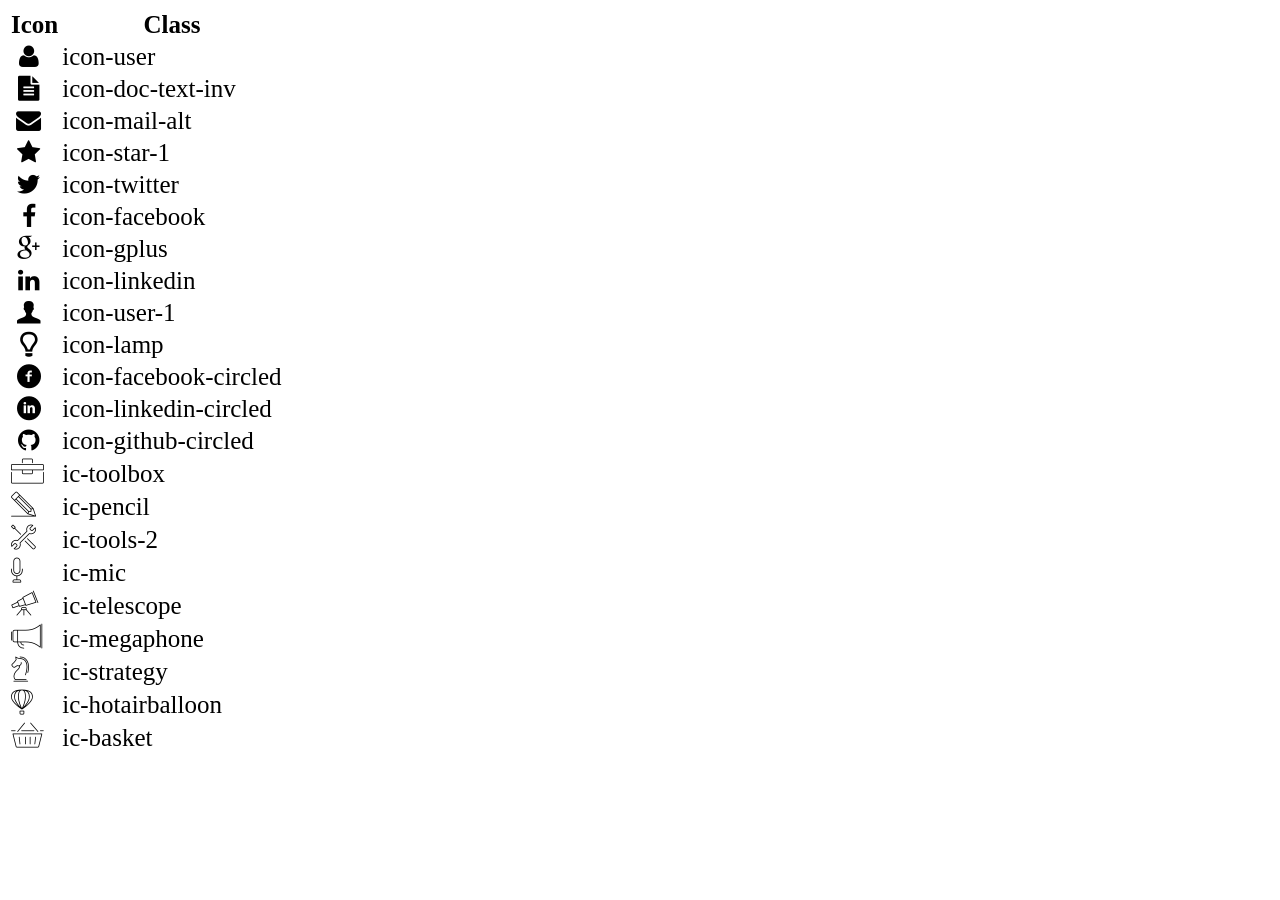
<file: icon-list.html>
<!DOCTYPE html>
<html lang="en">

<head>
    <meta charset="UTF-8">
    <meta http-equiv="X-UA-Compatible" content="IE=edge">
    <meta name="viewport" content="width=device-width, initial-scale=1.0">
    <link rel="stylesheet" href="css/font.css">
    <title>Icon List</title>
</head>

<body>
    <table style="font-size: 25px;">
        <thead>
            <tr>
                <th>Icon</th>
                <th>Class</th>
            </tr>
        </thead>
        <tbody>
            <tr>
                <td><i class="icon-user"></i></td>
                <td>icon-user</td>
            </tr>
            <tr>
                <td><i class="icon-doc-text-inv"></i></td>
                <td>icon-doc-text-inv</td>
            </tr>
            <tr>
                <td><i class="icon-mail-alt"></i></td>
                <td>icon-mail-alt</td>
            </tr>
            <tr>
                <td><i class="icon-star-1"></i></td>
                <td>icon-star-1</td>
            </tr>
            <tr>
                <td><i class="icon-twitter"></i></td>
                <td>icon-twitter</td>
            </tr>
            <tr>
                <td><i class="icon-facebook"></i></td>
                <td>icon-facebook</td>
            </tr>
            <tr>
                <td><i class="icon-gplus"></i></td>
                <td>icon-gplus</td>
            </tr>
            <tr>
                <td><i class="icon-linkedin"></i></td>
                <td>icon-linkedin</td>
            </tr>
            <tr>
                <td><i class="icon-user-1"></i></td>
                <td>icon-user-1</td>
            </tr>
            <tr>
                <td><i class="icon-lamp"></i></td>
                <td>icon-lamp</td>
            </tr>
            <tr>
                <td><i class="icon-facebook-circled"></i></td>
                <td>icon-facebook-circled</td>
            </tr>
            <tr>
                <td><i class="icon-linkedin-circled"></i></td>
                <td>icon-linkedin-circled</td>
            </tr>
            <tr>
                <td><i class="icon-github-circled"></i></td>
                <td>icon-github-circled</td>
            </tr>
            <tr>
                <td><i class="ic-toolbox"></i></td>
                <td>ic-toolbox</td>
            </tr>
            <tr>
                <td><i class="ic-pencil"></i></td>
                <td>ic-pencil</td>
            </tr>
            <tr>
                <td><i class="ic-tools-2"></i></td>
                <td>ic-tools-2</td>
            </tr>

            <tr>
                <td><i class="ic-mic"></i></td>
                <td>ic-mic</td>
            </tr>
            <tr>
                <td><i class="ic-telescope"></i></td>
                <td>ic-telescope</td>
            </tr>
            <tr>
                <td><i class="ic-megaphone"></i></td>
                <td>ic-megaphone</td>
            </tr>
            <tr>
                <td><i class="ic-strategy"></i></td>
                <td>ic-strategy</td>
            </tr>
            <tr>
                <td><i class="ic-hotairballoon"></i></td>
                <td>ic-hotairballoon</td>
            </tr>
            <tr>
                <td><i class="ic-basket"></i></td>
                <td>ic-basket</td>
            </tr>
        </tbody>
    </table>
</body>

</html>
</file>
<file: css/font.css>
@font-face {
	font-family: 'open_sanslight';
	src: url('../fonts/OpenSans-Light-webfont.eot');
	src: url('../fonts/OpenSans-Light-webfont.eot#iefix') format('embedded-opentype'),
		url('../fonts/OpenSans-Light-webfont.woff') format('woff'),
		url('../fonts/OpenSans-Light-webfont.ttf') format('truetype'),
		url('../fonts/OpenSans-Light-webfont.svg#open_sanslight') format('svg');
	font-weight: normal;
	font-style: normal;

}

@font-face {
	font-family: 'open_sansitalic';
	src: url('../fonts/OpenSans-Italic-webfont.eot');
	src: url('../fonts/OpenSans-Italic-webfont.eot#iefix') format('embedded-opentype'),
		url('../fonts/OpenSans-Italic-webfont.woff') format('woff'),
		url('../fonts/OpenSans-Italic-webfont.ttf') format('truetype'),
		url('../fonts/OpenSans-Italic-webfont.svg#open_sansitalic') format('svg');
	font-weight: normal;
	font-style: normal;

}

@font-face {
	font-family: 'open_sanssemibold';
	src: url('../fonts/OpenSans-Semibold-webfont.eot');
	src: url('../fonts/OpenSans-Semibold-webfont.eot#iefix') format('embedded-opentype'),
		url('../fonts/OpenSans-Semibold-webfont.woff') format('woff'),
		url('../fonts/OpenSans-Semibold-webfont.ttf') format('truetype'),
		url('../fonts/OpenSans-Semibold-webfont.svg#open_sanssemibold') format('svg');
	font-weight: normal;
	font-style: normal;

}


@font-face {
	font-family: 'open_sanslight_italic';
	src: url('../fonts/OpenSans-LightItalic-webfont.eot');
	src: url('../fonts/OpenSans-LightItalic-webfont.eot#iefix') format('embedded-opentype'),
		url('../fonts/OpenSans-LightItalic-webfont.woff') format('woff'),
		url('../fonts/OpenSans-LightItalic-webfont.ttf') format('truetype'),
		url('../fonts/OpenSans-LightItalic-webfont.svg#open_sanslight_italic') format('svg');
	font-weight: normal;
	font-style: normal;

}

@font-face {
	font-family: 'open_sansregular';
	src: url('../fonts/OpenSans-Regular-webfont.eot');
	src: url('../fonts/OpenSans-Regular-webfont.eot#iefix') format('embedded-opentype'),
		url('../fonts/OpenSans-Regular-webfont.woff') format('woff'),
		url('../fonts/OpenSans-Regular-webfont.ttf') format('truetype'),
		url('../fonts/OpenSans-Regular-webfont.svg#open_sansregular') format('svg');
	font-weight: normal;
	font-style: normal;

}


@font-face {
	font-family: 'fontello';
	src: url('../fonts/fontello.eot');
	src: url('../fonts/fontello.eot#iefix') format('embedded-opentype'),
		url('../fonts/fontello.woff') format('woff'),
		url('../fonts/fontello.ttf') format('truetype'),
		url('../fonts/fontello.svg#fontello') format('svg');
	font-weight: normal;
	font-style: normal;
}

[class^="icon-"]:before,
[class*=" icon-"]:before {
	font-family: "fontello";
	font-style: normal;
	font-weight: normal;
	speak: none;

	display: inline-block;
	text-decoration: inherit;
	width: 1em;
	margin-right: .2em;
	text-align: center;
	/* opacity: .8; */

	/* For safety - reset parent styles, that can break glyph codes*/
	font-variant: normal;
	text-transform: none;

	/* fix buttons height, for twitter bootstrap */
	line-height: 1em;

	/* Animation center compensation - margins should be symmetric */
	/* remove if not needed */
	margin-left: .2em;

	/* you can be more comfortable with increased icons size */
	/* font-size: 120%; */

	/* Font smoothing. That was taken from TWBS */
	-webkit-font-smoothing: antialiased;
	-moz-osx-font-smoothing: grayscale;

	/* Uncomment for 3D effect */
	/* text-shadow: 1px 1px 1px rgba(127, 127, 127, 0.3); */
}

.icon-emo-happy:before {
	content: '\e800';
}

/* '' */
.icon-emo-wink:before {
	content: '\e801';
}

/* '' */
.icon-emo-wink2:before {
	content: '\e802';
}

/* '' */
.icon-emo-unhappy:before {
	content: '\e803';
}

/* '' */
.icon-emo-sleep:before {
	content: '\e804';
}

/* '' */
.icon-emo-thumbsup:before {
	content: '\e805';
}

/* '' */
.icon-emo-devil:before {
	content: '\e806';
}

/* '' */
.icon-emo-surprised:before {
	content: '\e807';
}

/* '' */
.icon-emo-tongue:before {
	content: '\e808';
}

/* '' */
.icon-emo-coffee:before {
	content: '\e809';
}

/* '' */
.icon-emo-sunglasses:before {
	content: '\e80a';
}

/* '' */
.icon-emo-displeased:before {
	content: '\e80b';
}

/* '' */
.icon-emo-beer:before {
	content: '\e80c';
}

/* '' */
.icon-emo-grin:before {
	content: '\e80d';
}

/* '' */
.icon-emo-angry:before {
	content: '\e80e';
}

/* '' */
.icon-emo-saint:before {
	content: '\e80f';
}

/* '' */
.icon-emo-cry:before {
	content: '\e810';
}

/* '' */
.icon-emo-shoot:before {
	content: '\e811';
}

/* '' */
.icon-emo-squint:before {
	content: '\e812';
}

/* '' */
.icon-emo-laugh:before {
	content: '\e813';
}

/* '' */
.icon-spin1:before {
	content: '\e814';
}

/* '' */
.icon-spin2:before {
	content: '\e815';
}

/* '' */
.icon-spin3:before {
	content: '\e816';
}

/* '' */
.icon-spin4:before {
	content: '\e817';
}

/* '' */
.icon-spin5:before {
	content: '\e818';
}

/* '' */
.icon-spin6:before {
	content: '\e819';
}

/* '' */
.icon-firefox:before {
	content: '\e81a';
}

/* '' */
.icon-chrome:before {
	content: '\e81b';
}

/* '' */
.icon-opera:before {
	content: '\e81c';
}

/* '' */
.icon-ie:before {
	content: '\e81d';
}

/* '' */
.icon-crown:before {
	content: '\e81e';
}

/* '' */
.icon-crown-plus:before {
	content: '\e81f';
}

/* '' */
.icon-crown-minus:before {
	content: '\e820';
}

/* '' */
.icon-marquee:before {
	content: '\e821';
}

/* '' */
.icon-glass:before {
	content: '\e822';
}

/* '' */
.icon-music:before {
	content: '\e823';
}

/* '' */
.icon-search:before {
	content: '\e824';
}

/* '' */
.icon-mail:before {
	content: '\e825';
}

/* '' */
.icon-mail-alt:before {
	content: '\e826';
}

/* '' */
.icon-mail-squared:before {
	content: '\e827';
}

/* '' */
.icon-heart:before {
	content: '\e828';
}

/* '' */
.icon-heart-empty:before {
	content: '\e829';
}

/* '' */
.icon-star-1:before {
	content: '\e82a';
}

/* '' */
.icon-star-empty-1:before {
	content: '\e82b';
}

/* '' */
.icon-star-half:before {
	content: '\e82c';
}

/* '' */
.icon-star-half-alt:before {
	content: '\e82d';
}

/* '' */
.icon-user:before {
	content: '\e82e';
}

/* '' */
.icon-user-plus:before {
	content: '\e82f';
}

/* '' */
.icon-user-times:before {
	content: '\e830';
}

/* '' */
.icon-users:before {
	content: '\e831';
}

/* '' */
.icon-male:before {
	content: '\e832';
}

/* '' */
.icon-female:before {
	content: '\e833';
}

/* '' */
.icon-child:before {
	content: '\e834';
}

/* '' */
.icon-user-secret:before {
	content: '\e835';
}

/* '' */
.icon-video:before {
	content: '\e836';
}

/* '' */
.icon-videocam:before {
	content: '\e837';
}

/* '' */
.icon-picture:before {
	content: '\e838';
}

/* '' */
.icon-camera:before {
	content: '\e839';
}

/* '' */
.icon-camera-alt:before {
	content: '\e83a';
}

/* '' */
.icon-th-large:before {
	content: '\e83b';
}

/* '' */
.icon-th:before {
	content: '\e83c';
}

/* '' */
.icon-th-list:before {
	content: '\e83d';
}

/* '' */
.icon-ok:before {
	content: '\e83e';
}

/* '' */
.icon-ok-circled:before {
	content: '\e83f';
}

/* '' */
.icon-ok-circled2:before {
	content: '\e840';
}

/* '' */
.icon-ok-squared:before {
	content: '\e841';
}

/* '' */
.icon-cancel:before {
	content: '\e842';
}

/* '' */
.icon-cancel-circled:before {
	content: '\e843';
}

/* '' */
.icon-cancel-circled2:before {
	content: '\e844';
}

/* '' */
.icon-plus:before {
	content: '\e845';
}

/* '' */
.icon-plus-circled:before {
	content: '\e846';
}

/* '' */
.icon-plus-squared:before {
	content: '\e847';
}

/* '' */
.icon-plus-squared-alt:before {
	content: '\e848';
}

/* '' */
.icon-minus:before {
	content: '\e849';
}

/* '' */
.icon-minus-circled:before {
	content: '\e84a';
}

/* '' */
.icon-minus-squared:before {
	content: '\e84b';
}

/* '' */
.icon-minus-squared-alt:before {
	content: '\e84c';
}

/* '' */
.icon-help:before {
	content: '\e84d';
}

/* '' */
.icon-help-circled:before {
	content: '\e84e';
}

/* '' */
.icon-info-circled:before {
	content: '\e84f';
}

/* '' */
.icon-info:before {
	content: '\e850';
}

/* '' */
.icon-home:before {
	content: '\e851';
}

/* '' */
.icon-link:before {
	content: '\e852';
}

/* '' */
.icon-unlink:before {
	content: '\e853';
}

/* '' */
.icon-link-ext:before {
	content: '\e854';
}

/* '' */
.icon-link-ext-alt:before {
	content: '\e855';
}

/* '' */
.icon-attach:before {
	content: '\e856';
}

/* '' */
.icon-lock:before {
	content: '\e857';
}

/* '' */
.icon-lock-open:before {
	content: '\e858';
}

/* '' */
.icon-lock-open-alt:before {
	content: '\e859';
}

/* '' */
.icon-pin:before {
	content: '\e85a';
}

/* '' */
.icon-eye:before {
	content: '\e85b';
}

/* '' */
.icon-eye-off:before {
	content: '\e85c';
}

/* '' */
.icon-tag-1:before {
	content: '\e85d';
}

/* '' */
.icon-tags:before {
	content: '\e85e';
}

/* '' */
.icon-bookmark:before {
	content: '\e85f';
}

/* '' */
.icon-bookmark-empty:before {
	content: '\e860';
}

/* '' */
.icon-flag:before {
	content: '\e861';
}

/* '' */
.icon-flag-empty:before {
	content: '\e862';
}

/* '' */
.icon-flag-checkered:before {
	content: '\e863';
}

/* '' */
.icon-thumbs-up:before {
	content: '\e864';
}

/* '' */
.icon-thumbs-down:before {
	content: '\e865';
}

/* '' */
.icon-thumbs-up-alt:before {
	content: '\e866';
}

/* '' */
.icon-thumbs-down-alt:before {
	content: '\e867';
}

/* '' */
.icon-download:before {
	content: '\e868';
}

/* '' */
.icon-upload:before {
	content: '\e869';
}

/* '' */
.icon-download-cloud:before {
	content: '\e86a';
}

/* '' */
.icon-upload-cloud:before {
	content: '\e86b';
}

/* '' */
.icon-reply:before {
	content: '\e86c';
}

/* '' */
.icon-reply-all:before {
	content: '\e86d';
}

/* '' */
.icon-forward:before {
	content: '\e86e';
}

/* '' */
.icon-quote-left:before {
	content: '\e86f';
}

/* '' */
.icon-quote-right:before {
	content: '\e870';
}

/* '' */
.icon-code:before {
	content: '\e871';
}

/* '' */
.icon-export:before {
	content: '\e872';
}

/* '' */
.icon-export-alt:before {
	content: '\e873';
}

/* '' */
.icon-share:before {
	content: '\e874';
}

/* '' */
.icon-share-squared:before {
	content: '\e875';
}

/* '' */
.icon-pencil:before {
	content: '\e876';
}

/* '' */
.icon-pencil-squared:before {
	content: '\e877';
}

/* '' */
.icon-edit:before {
	content: '\e878';
}

/* '' */
.icon-print:before {
	content: '\e879';
}

/* '' */
.icon-retweet:before {
	content: '\e87a';
}

/* '' */
.icon-keyboard:before {
	content: '\e87b';
}

/* '' */
.icon-gamepad:before {
	content: '\e87c';
}

/* '' */
.icon-comment:before {
	content: '\e87d';
}

/* '' */
.icon-chat:before {
	content: '\e87e';
}

/* '' */
.icon-comment-empty:before {
	content: '\e87f';
}

/* '' */
.icon-chat-empty:before {
	content: '\e880';
}

/* '' */
.icon-bell:before {
	content: '\e881';
}

/* '' */
.icon-bell-alt:before {
	content: '\e882';
}

/* '' */
.icon-bell-off:before {
	content: '\e883';
}

/* '' */
.icon-bell-off-empty:before {
	content: '\e884';
}

/* '' */
.icon-attention-alt:before {
	content: '\e885';
}

/* '' */
.icon-attention:before {
	content: '\e886';
}

/* '' */
.icon-attention-circled:before {
	content: '\e887';
}

/* '' */
.icon-location:before {
	content: '\e888';
}

/* '' */
.icon-direction:before {
	content: '\e889';
}

/* '' */
.icon-compass:before {
	content: '\e88a';
}

/* '' */
.icon-trash:before {
	content: '\e88b';
}

/* '' */
.icon-trash-empty:before {
	content: '\e88c';
}

/* '' */
.icon-doc:before {
	content: '\e88d';
}

/* '' */
.icon-docs:before {
	content: '\e88e';
}

/* '' */
.icon-doc-text:before {
	content: '\e88f';
}

/* '' */
.icon-doc-inv:before {
	content: '\e890';
}

/* '' */
.icon-doc-text-inv:before {
	content: '\e891';
}

/* '' */
.icon-file-pdf:before {
	content: '\e892';
}

/* '' */
.icon-file-word:before {
	content: '\e893';
}

/* '' */
.icon-file-excel:before {
	content: '\e894';
}

/* '' */
.icon-file-powerpoint:before {
	content: '\e895';
}

/* '' */
.icon-file-image:before {
	content: '\e896';
}

/* '' */
.icon-file-archive:before {
	content: '\e897';
}

/* '' */
.icon-file-audio:before {
	content: '\e898';
}

/* '' */
.icon-file-video:before {
	content: '\e899';
}

/* '' */
.icon-file-code:before {
	content: '\e89a';
}

/* '' */
.icon-folder:before {
	content: '\e89b';
}

/* '' */
.icon-folder-open:before {
	content: '\e89c';
}

/* '' */
.icon-folder-empty:before {
	content: '\e89d';
}

/* '' */
.icon-folder-open-empty:before {
	content: '\e89e';
}

/* '' */
.icon-box:before {
	content: '\e89f';
}

/* '' */
.icon-rss:before {
	content: '\e8a0';
}

/* '' */
.icon-rss-squared:before {
	content: '\e8a1';
}

/* '' */
.icon-phone:before {
	content: '\e8a2';
}

/* '' */
.icon-phone-squared:before {
	content: '\e8a3';
}

/* '' */
.icon-fax:before {
	content: '\e8a4';
}

/* '' */
.icon-menu:before {
	content: '\e8a5';
}

/* '' */
.icon-cog:before {
	content: '\e8a6';
}

/* '' */
.icon-cog-alt:before {
	content: '\e8a7';
}

/* '' */
.icon-wrench:before {
	content: '\e8a8';
}

/* '' */
.icon-sliders:before {
	content: '\e8a9';
}

/* '' */
.icon-basket:before {
	content: '\e8aa';
}

/* '' */
.icon-cart-plus:before {
	content: '\e8ab';
}

/* '' */
.icon-cart-arrow-down:before {
	content: '\e8ac';
}

/* '' */
.icon-calendar:before {
	content: '\e8ad';
}

/* '' */
.icon-calendar-empty:before {
	content: '\e8ae';
}

/* '' */
.icon-login:before {
	content: '\e8af';
}

/* '' */
.icon-logout:before {
	content: '\e8b0';
}

/* '' */
.icon-mic:before {
	content: '\e8b1';
}

/* '' */
.icon-mute:before {
	content: '\e8b2';
}

/* '' */
.icon-volume-off:before {
	content: '\e8b3';
}

/* '' */
.icon-volume-down:before {
	content: '\e8b4';
}

/* '' */
.icon-volume-up:before {
	content: '\e8b5';
}

/* '' */
.icon-headphones:before {
	content: '\e8b6';
}

/* '' */
.icon-clock:before {
	content: '\e8b7';
}

/* '' */
.icon-lightbulb:before {
	content: '\e8b8';
}

/* '' */
.icon-block:before {
	content: '\e8b9';
}

/* '' */
.icon-resize-full:before {
	content: '\e8ba';
}

/* '' */
.icon-resize-full-alt:before {
	content: '\e8bb';
}

/* '' */
.icon-resize-small:before {
	content: '\e8bc';
}

/* '' */
.icon-resize-vertical:before {
	content: '\e8bd';
}

/* '' */
.icon-resize-horizontal:before {
	content: '\e8be';
}

/* '' */
.icon-move:before {
	content: '\e8bf';
}

/* '' */
.icon-zoom-in:before {
	content: '\e8c0';
}

/* '' */
.icon-zoom-out:before {
	content: '\e8c1';
}

/* '' */
.icon-down-circled2:before {
	content: '\e8c2';
}

/* '' */
.icon-up-circled2:before {
	content: '\e8c3';
}

/* '' */
.icon-left-circled2:before {
	content: '\e8c4';
}

/* '' */
.icon-right-circled2:before {
	content: '\e8c5';
}

/* '' */
.icon-down-dir:before {
	content: '\e8c6';
}

/* '' */
.icon-up-dir:before {
	content: '\e8c7';
}

/* '' */
.icon-left-dir:before {
	content: '\e8c8';
}

/* '' */
.icon-right-dir:before {
	content: '\e8c9';
}

/* '' */
.icon-down-open:before {
	content: '\e8ca';
}

/* '' */
.icon-left-open:before {
	content: '\e8cb';
}

/* '' */
.icon-right-open:before {
	content: '\e8cc';
}

/* '' */
.icon-up-open:before {
	content: '\e8cd';
}

/* '' */
.icon-angle-left:before {
	content: '\e8ce';
}

/* '' */
.icon-angle-right:before {
	content: '\e8cf';
}

/* '' */
.icon-angle-up:before {
	content: '\e8d0';
}

/* '' */
.icon-angle-down:before {
	content: '\e8d1';
}

/* '' */
.icon-angle-circled-left:before {
	content: '\e8d2';
}

/* '' */
.icon-angle-circled-right:before {
	content: '\e8d3';
}

/* '' */
.icon-angle-circled-up:before {
	content: '\e8d4';
}

/* '' */
.icon-angle-circled-down:before {
	content: '\e8d5';
}

/* '' */
.icon-angle-double-left:before {
	content: '\e8d6';
}

/* '' */
.icon-angle-double-right:before {
	content: '\e8d7';
}

/* '' */
.icon-angle-double-up:before {
	content: '\e8d8';
}

/* '' */
.icon-angle-double-down:before {
	content: '\e8d9';
}

/* '' */
.icon-down:before {
	content: '\e8da';
}

/* '' */
.icon-left:before {
	content: '\e8db';
}

/* '' */
.icon-right:before {
	content: '\e8dc';
}

/* '' */
.icon-up:before {
	content: '\e8dd';
}

/* '' */
.icon-down-big:before {
	content: '\e8de';
}

/* '' */
.icon-left-big:before {
	content: '\e8df';
}

/* '' */
.icon-right-big:before {
	content: '\e8e0';
}

/* '' */
.icon-up-big:before {
	content: '\e8e1';
}

/* '' */
.icon-right-hand:before {
	content: '\e8e2';
}

/* '' */
.icon-left-hand:before {
	content: '\e8e3';
}

/* '' */
.icon-up-hand:before {
	content: '\e8e4';
}

/* '' */
.icon-down-hand:before {
	content: '\e8e5';
}

/* '' */
.icon-left-circled:before {
	content: '\e8e6';
}

/* '' */
.icon-right-circled:before {
	content: '\e8e7';
}

/* '' */
.icon-up-circled:before {
	content: '\e8e8';
}

/* '' */
.icon-down-circled:before {
	content: '\e8e9';
}

/* '' */
.icon-cw:before {
	content: '\e8ea';
}

/* '' */
.icon-ccw:before {
	content: '\e8eb';
}

/* '' */
.icon-arrows-cw:before {
	content: '\e8ec';
}

/* '' */
.icon-level-up:before {
	content: '\e8ed';
}

/* '' */
.icon-level-down:before {
	content: '\e8ee';
}

/* '' */
.icon-shuffle:before {
	content: '\e8ef';
}

/* '' */
.icon-exchange:before {
	content: '\e8f0';
}

/* '' */
.icon-history:before {
	content: '\e8f1';
}

/* '' */
.icon-expand:before {
	content: '\e8f2';
}

/* '' */
.icon-collapse:before {
	content: '\e8f3';
}

/* '' */
.icon-expand-right:before {
	content: '\e8f4';
}

/* '' */
.icon-collapse-left:before {
	content: '\e8f5';
}

/* '' */
.icon-play:before {
	content: '\e8f6';
}

/* '' */
.icon-play-circled:before {
	content: '\e8f7';
}

/* '' */
.icon-play-circled2:before {
	content: '\e8f8';
}

/* '' */
.icon-stop:before {
	content: '\e8f9';
}

/* '' */
.icon-pause:before {
	content: '\e8fa';
}

/* '' */
.icon-to-end:before {
	content: '\e8fb';
}

/* '' */
.icon-to-end-alt:before {
	content: '\e8fc';
}

/* '' */
.icon-to-start:before {
	content: '\e8fd';
}

/* '' */
.icon-to-start-alt:before {
	content: '\e8fe';
}

/* '' */
.icon-fast-fw:before {
	content: '\e8ff';
}

/* '' */
.icon-fast-bw:before {
	content: '\e900';
}

/* '' */
.icon-eject:before {
	content: '\e901';
}

/* '' */
.icon-target:before {
	content: '\e902';
}

/* '' */
.icon-signal:before {
	content: '\e903';
}

/* '' */
.icon-wifi:before {
	content: '\e904';
}

/* '' */
.icon-award:before {
	content: '\e905';
}

/* '' */
.icon-desktop:before {
	content: '\e906';
}

/* '' */
.icon-laptop:before {
	content: '\e907';
}

/* '' */
.icon-tablet:before {
	content: '\e908';
}

/* '' */
.icon-mobile:before {
	content: '\e909';
}

/* '' */
.icon-inbox:before {
	content: '\e90a';
}

/* '' */
.icon-globe:before {
	content: '\e90b';
}

/* '' */
.icon-sun:before {
	content: '\e90c';
}

/* '' */
.icon-cloud:before {
	content: '\e90d';
}

/* '' */
.icon-flash:before {
	content: '\e90e';
}

/* '' */
.icon-moon:before {
	content: '\e90f';
}

/* '' */
.icon-umbrella-1:before {
	content: '\e910';
}

/* '' */
.icon-flight:before {
	content: '\e911';
}

/* '' */
.icon-fighter-jet:before {
	content: '\e912';
}

/* '' */
.icon-paper-plane:before {
	content: '\e913';
}

/* '' */
.icon-paper-plane-empty:before {
	content: '\e914';
}

/* '' */
.icon-space-shuttle:before {
	content: '\e915';
}

/* '' */
.icon-leaf:before {
	content: '\e916';
}

/* '' */
.icon-font:before {
	content: '\e917';
}

/* '' */
.icon-bold:before {
	content: '\e918';
}

/* '' */
.icon-medium:before {
	content: '\e919';
}

/* '' */
.icon-italic:before {
	content: '\e91a';
}

/* '' */
.icon-header:before {
	content: '\e91b';
}

/* '' */
.icon-paragraph:before {
	content: '\e91c';
}

/* '' */
.icon-text-height:before {
	content: '\e91d';
}

/* '' */
.icon-text-width:before {
	content: '\e91e';
}

/* '' */
.icon-align-left:before {
	content: '\e91f';
}

/* '' */
.icon-align-center:before {
	content: '\e920';
}

/* '' */
.icon-align-right:before {
	content: '\e921';
}

/* '' */
.icon-align-justify:before {
	content: '\e922';
}

/* '' */
.icon-list:before {
	content: '\e923';
}

/* '' */
.icon-indent-left:before {
	content: '\e924';
}

/* '' */
.icon-indent-right:before {
	content: '\e925';
}

/* '' */
.icon-list-bullet:before {
	content: '\e926';
}

/* '' */
.icon-list-numbered:before {
	content: '\e927';
}

/* '' */
.icon-strike:before {
	content: '\e928';
}

/* '' */
.icon-underline:before {
	content: '\e929';
}

/* '' */
.icon-superscript:before {
	content: '\e92a';
}

/* '' */
.icon-subscript:before {
	content: '\e92b';
}

/* '' */
.icon-table:before {
	content: '\e92c';
}

/* '' */
.icon-columns:before {
	content: '\e92d';
}

/* '' */
.icon-crop:before {
	content: '\e92e';
}

/* '' */
.icon-scissors:before {
	content: '\e92f';
}

/* '' */
.icon-paste:before {
	content: '\e930';
}

/* '' */
.icon-briefcase:before {
	content: '\e931';
}

/* '' */
.icon-suitcase:before {
	content: '\e932';
}

/* '' */
.icon-ellipsis:before {
	content: '\e933';
}

/* '' */
.icon-ellipsis-vert:before {
	content: '\e934';
}

/* '' */
.icon-off:before {
	content: '\e935';
}

/* '' */
.icon-road:before {
	content: '\e936';
}

/* '' */
.icon-list-alt:before {
	content: '\e937';
}

/* '' */
.icon-qrcode:before {
	content: '\e938';
}

/* '' */
.icon-barcode:before {
	content: '\e939';
}

/* '' */
.icon-book:before {
	content: '\e93a';
}

/* '' */
.icon-ajust:before {
	content: '\e93b';
}

/* '' */
.icon-tint:before {
	content: '\e93c';
}

/* '' */
.icon-toggle-off:before {
	content: '\e93d';
}

/* '' */
.icon-toggle-on:before {
	content: '\e93e';
}

/* '' */
.icon-check:before {
	content: '\e93f';
}

/* '' */
.icon-check-empty:before {
	content: '\e940';
}

/* '' */
.icon-circle:before {
	content: '\e941';
}

/* '' */
.icon-circle-empty:before {
	content: '\e942';
}

/* '' */
.icon-circle-thin:before {
	content: '\e943';
}

/* '' */
.icon-circle-notch:before {
	content: '\e944';
}

/* '' */
.icon-dot-circled:before {
	content: '\e945';
}

/* '' */
.icon-asterisk:before {
	content: '\e946';
}

/* '' */
.icon-gift:before {
	content: '\e947';
}

/* '' */
.icon-fire:before {
	content: '\e948';
}

/* '' */
.icon-magnet:before {
	content: '\e949';
}

/* '' */
.icon-chart-bar:before {
	content: '\e94a';
}

/* '' */
.icon-chart-area:before {
	content: '\e94b';
}

/* '' */
.icon-chart-pie:before {
	content: '\e94c';
}

/* '' */
.icon-chart-line:before {
	content: '\e94d';
}

/* '' */
.icon-ticket:before {
	content: '\e94e';
}

/* '' */
.icon-credit-card:before {
	content: '\e94f';
}

/* '' */
.icon-floppy:before {
	content: '\e950';
}

/* '' */
.icon-megaphone:before {
	content: '\e951';
}

/* '' */
.icon-hdd:before {
	content: '\e952';
}

/* '' */
.icon-key:before {
	content: '\e953';
}

/* '' */
.icon-fork:before {
	content: '\e954';
}

/* '' */
.icon-rocket:before {
	content: '\e955';
}

/* '' */
.icon-bug:before {
	content: '\e956';
}

/* '' */
.icon-certificate:before {
	content: '\e957';
}

/* '' */
.icon-tasks:before {
	content: '\e958';
}

/* '' */
.icon-filter:before {
	content: '\e959';
}

/* '' */
.icon-beaker:before {
	content: '\e95a';
}

/* '' */
.icon-magic:before {
	content: '\e95b';
}

/* '' */
.icon-cab:before {
	content: '\e95c';
}

/* '' */
.icon-taxi:before {
	content: '\e95d';
}

/* '' */
.icon-truck:before {
	content: '\e95e';
}

/* '' */
.icon-bus:before {
	content: '\e95f';
}

/* '' */
.icon-bicycle:before {
	content: '\e960';
}

/* '' */
.icon-motorcycle:before {
	content: '\e961';
}

/* '' */
.icon-train:before {
	content: '\e962';
}

/* '' */
.icon-subway:before {
	content: '\e963';
}

/* '' */
.icon-ship:before {
	content: '\e964';
}

/* '' */
.icon-money:before {
	content: '\e965';
}

/* '' */
.icon-euro:before {
	content: '\e966';
}

/* '' */
.icon-pound:before {
	content: '\e967';
}

/* '' */
.icon-dollar:before {
	content: '\e968';
}

/* '' */
.icon-rupee:before {
	content: '\e969';
}

/* '' */
.icon-yen:before {
	content: '\e96a';
}

/* '' */
.icon-rouble:before {
	content: '\e96b';
}

/* '' */
.icon-shekel:before {
	content: '\e96c';
}

/* '' */
.icon-try:before {
	content: '\e96d';
}

/* '' */
.icon-won:before {
	content: '\e96e';
}

/* '' */
.icon-bitcoin:before {
	content: '\e96f';
}

/* '' */
.icon-viacoin:before {
	content: '\e970';
}

/* '' */
.icon-sort:before {
	content: '\e971';
}

/* '' */
.icon-sort-down:before {
	content: '\e972';
}

/* '' */
.icon-sort-up:before {
	content: '\e973';
}

/* '' */
.icon-sort-alt-up:before {
	content: '\e974';
}

/* '' */
.icon-sort-alt-down:before {
	content: '\e975';
}

/* '' */
.icon-sort-name-up:before {
	content: '\e976';
}

/* '' */
.icon-sort-name-down:before {
	content: '\e977';
}

/* '' */
.icon-sort-number-up:before {
	content: '\e978';
}

/* '' */
.icon-sort-number-down:before {
	content: '\e979';
}

/* '' */
.icon-hammer:before {
	content: '\e97a';
}

/* '' */
.icon-gauge:before {
	content: '\e97b';
}

/* '' */
.icon-sitemap:before {
	content: '\e97c';
}

/* '' */
.icon-spinner:before {
	content: '\e97d';
}

/* '' */
.icon-coffee:before {
	content: '\e97e';
}

/* '' */
.icon-food:before {
	content: '\e97f';
}

/* '' */
.icon-beer:before {
	content: '\e980';
}

/* '' */
.icon-user-md:before {
	content: '\e981';
}

/* '' */
.icon-stethoscope:before {
	content: '\e982';
}

/* '' */
.icon-heartbeat:before {
	content: '\e983';
}

/* '' */
.icon-ambulance:before {
	content: '\e984';
}

/* '' */
.icon-medkit:before {
	content: '\e985';
}

/* '' */
.icon-h-sigh:before {
	content: '\e986';
}

/* '' */
.icon-bed:before {
	content: '\e987';
}

/* '' */
.icon-hospital:before {
	content: '\e988';
}

/* '' */
.icon-building:before {
	content: '\e989';
}

/* '' */
.icon-building-filled:before {
	content: '\e98a';
}

/* '' */
.icon-bank:before {
	content: '\e98b';
}

/* '' */
.icon-smile:before {
	content: '\e98c';
}

/* '' */
.icon-frown:before {
	content: '\e98d';
}

/* '' */
.icon-meh:before {
	content: '\e98e';
}

/* '' */
.icon-anchor:before {
	content: '\e98f';
}

/* '' */
.icon-terminal:before {
	content: '\e990';
}

/* '' */
.icon-eraser:before {
	content: '\e991';
}

/* '' */
.icon-puzzle:before {
	content: '\e992';
}

/* '' */
.icon-shield:before {
	content: '\e993';
}

/* '' */
.icon-extinguisher:before {
	content: '\e994';
}

/* '' */
.icon-bullseye:before {
	content: '\e995';
}

/* '' */
.icon-wheelchair:before {
	content: '\e996';
}

/* '' */
.icon-language:before {
	content: '\e997';
}

/* '' */
.icon-graduation-cap:before {
	content: '\e998';
}

/* '' */
.icon-paw:before {
	content: '\e999';
}

/* '' */
.icon-spoon:before {
	content: '\e99a';
}

/* '' */
.icon-cube:before {
	content: '\e99b';
}

/* '' */
.icon-cubes:before {
	content: '\e99c';
}

/* '' */
.icon-recycle:before {
	content: '\e99d';
}

/* '' */
.icon-tree:before {
	content: '\e99e';
}

/* '' */
.icon-database:before {
	content: '\e99f';
}

/* '' */
.icon-server:before {
	content: '\e9a0';
}

/* '' */
.icon-lifebuoy:before {
	content: '\e9a1';
}

/* '' */
.icon-rebel:before {
	content: '\e9a2';
}

/* '' */
.icon-empire:before {
	content: '\e9a3';
}

/* '' */
.icon-bomb:before {
	content: '\e9a4';
}

/* '' */
.icon-soccer-ball:before {
	content: '\e9a5';
}

/* '' */
.icon-tty:before {
	content: '\e9a6';
}

/* '' */
.icon-binoculars:before {
	content: '\e9a7';
}

/* '' */
.icon-plug:before {
	content: '\e9a8';
}

/* '' */
.icon-newspaper:before {
	content: '\e9a9';
}

/* '' */
.icon-calc:before {
	content: '\e9aa';
}

/* '' */
.icon-copyright:before {
	content: '\e9ab';
}

/* '' */
.icon-at:before {
	content: '\e9ac';
}

/* '' */
.icon-eyedropper:before {
	content: '\e9ad';
}

/* '' */
.icon-brush:before {
	content: '\e9ae';
}

/* '' */
.icon-birthday:before {
	content: '\e9af';
}

/* '' */
.icon-diamond:before {
	content: '\e9b0';
}

/* '' */
.icon-street-view:before {
	content: '\e9b1';
}

/* '' */
.icon-venus:before {
	content: '\e9b2';
}

/* '' */
.icon-mars:before {
	content: '\e9b3';
}

/* '' */
.icon-mercury:before {
	content: '\e9b4';
}

/* '' */
.icon-transgender:before {
	content: '\e9b5';
}

/* '' */
.icon-transgender-alt:before {
	content: '\e9b6';
}

/* '' */
.icon-venus-double:before {
	content: '\e9b7';
}

/* '' */
.icon-mars-double:before {
	content: '\e9b8';
}

/* '' */
.icon-venus-mars:before {
	content: '\e9b9';
}

/* '' */
.icon-mars-stroke:before {
	content: '\e9ba';
}

/* '' */
.icon-mars-stroke-v:before {
	content: '\e9bb';
}

/* '' */
.icon-mars-stroke-h:before {
	content: '\e9bc';
}

/* '' */
.icon-neuter:before {
	content: '\e9bd';
}

/* '' */
.icon-cc-visa:before {
	content: '\e9be';
}

/* '' */
.icon-cc-mastercard:before {
	content: '\e9bf';
}

/* '' */
.icon-cc-discover:before {
	content: '\e9c0';
}

/* '' */
.icon-cc-amex:before {
	content: '\e9c1';
}

/* '' */
.icon-cc-paypal:before {
	content: '\e9c2';
}

/* '' */
.icon-cc-stripe:before {
	content: '\e9c3';
}

/* '' */
.icon-adn:before {
	content: '\e9c4';
}

/* '' */
.icon-android:before {
	content: '\e9c5';
}

/* '' */
.icon-angellist:before {
	content: '\e9c6';
}

/* '' */
.icon-apple:before {
	content: '\e9c7';
}

/* '' */
.icon-behance:before {
	content: '\e9c8';
}

/* '' */
.icon-behance-squared:before {
	content: '\e9c9';
}

/* '' */
.icon-bitbucket:before {
	content: '\e9ca';
}

/* '' */
.icon-bitbucket-squared:before {
	content: '\e9cb';
}

/* '' */
.icon-buysellads:before {
	content: '\e9cc';
}

/* '' */
.icon-cc:before {
	content: '\e9cd';
}

/* '' */
.icon-codeopen:before {
	content: '\e9ce';
}

/* '' */
.icon-connectdevelop:before {
	content: '\e9cf';
}

/* '' */
.icon-css3:before {
	content: '\e9d0';
}

/* '' */
.icon-dashcube:before {
	content: '\e9d1';
}

/* '' */
.icon-delicious:before {
	content: '\e9d2';
}

/* '' */
.icon-deviantart:before {
	content: '\e9d3';
}

/* '' */
.icon-digg:before {
	content: '\e9d4';
}

/* '' */
.icon-dribbble:before {
	content: '\e9d5';
}

/* '' */
.icon-dropbox:before {
	content: '\e9d6';
}

/* '' */
.icon-drupal:before {
	content: '\e9d7';
}

/* '' */
.icon-facebook:before {
	content: '\e9d8';
}

/* '' */
.icon-facebook-squared:before {
	content: '\e9d9';
}

/* '' */
.icon-facebook-official:before {
	content: '\e9da';
}

/* '' */
.icon-flickr:before {
	content: '\e9db';
}

/* '' */
.icon-forumbee:before {
	content: '\e9dc';
}

/* '' */
.icon-foursquare:before {
	content: '\e9dd';
}

/* '' */
.icon-git-squared:before {
	content: '\e9de';
}

/* '' */
.icon-git:before {
	content: '\e9df';
}

/* '' */
.icon-github:before {
	content: '\e9e0';
}

/* '' */
.icon-github-squared:before {
	content: '\e9e1';
}

/* '' */
.icon-github-circled:before {
	content: '\e9e2';
}

/* '' */
.icon-gittip:before {
	content: '\e9e3';
}

/* '' */
.icon-google:before {
	content: '\e9e4';
}

/* '' */
.icon-gplus:before {
	content: '\e9e5';
}

/* '' */
.icon-gplus-squared:before {
	content: '\e9e6';
}

/* '' */
.icon-gwallet:before {
	content: '\e9e7';
}

/* '' */
.icon-hacker-news:before {
	content: '\e9e8';
}

/* '' */
.icon-html5:before {
	content: '\e9e9';
}

/* '' */
.icon-instagram:before {
	content: '\e9ea';
}

/* '' */
.icon-ioxhost:before {
	content: '\e9eb';
}

/* '' */
.icon-joomla:before {
	content: '\e9ec';
}

/* '' */
.icon-jsfiddle:before {
	content: '\e9ed';
}

/* '' */
.icon-lastfm:before {
	content: '\e9ee';
}

/* '' */
.icon-lastfm-squared:before {
	content: '\e9ef';
}

/* '' */
.icon-leanpub:before {
	content: '\e9f0';
}

/* '' */
.icon-linkedin-squared:before {
	content: '\e9f1';
}

/* '' */
.icon-linux:before {
	content: '\e9f2';
}

/* '' */
.icon-linkedin:before {
	content: '\e9f3';
}

/* '' */
.icon-maxcdn:before {
	content: '\e9f4';
}

/* '' */
.icon-meanpath:before {
	content: '\e9f5';
}

/* '' */
.icon-openid:before {
	content: '\e9f6';
}

/* '' */
.icon-pagelines:before {
	content: '\e9f7';
}

/* '' */
.icon-paypal:before {
	content: '\e9f8';
}

/* '' */
.icon-pied-piper-squared:before {
	content: '\e9f9';
}

/* '' */
.icon-pied-piper-alt:before {
	content: '\e9fa';
}

/* '' */
.icon-pinterest:before {
	content: '\e9fb';
}

/* '' */
.icon-pinterest-circled:before {
	content: '\e9fc';
}

/* '' */
.icon-pinterest-squared:before {
	content: '\e9fd';
}

/* '' */
.icon-qq:before {
	content: '\e9fe';
}

/* '' */
.icon-reddit:before {
	content: '\e9ff';
}

/* '' */
.icon-reddit-squared:before {
	content: '\ea00';
}

/* '' */
.icon-renren:before {
	content: '\ea01';
}

/* '' */
.icon-sellsy:before {
	content: '\ea02';
}

/* '' */
.icon-shirtsinbulk:before {
	content: '\ea03';
}

/* '' */
.icon-simplybuilt:before {
	content: '\ea04';
}

/* '' */
.icon-skyatlas:before {
	content: '\ea05';
}

/* '' */
.icon-skype:before {
	content: '\ea06';
}

/* '' */
.icon-slack:before {
	content: '\ea07';
}

/* '' */
.icon-slideshare:before {
	content: '\ea08';
}

/* '' */
.icon-soundcloud:before {
	content: '\ea09';
}

/* '' */
.icon-spotify:before {
	content: '\ea0a';
}

/* '' */
.icon-stackexchange:before {
	content: '\ea0b';
}

/* '' */
.icon-stackoverflow:before {
	content: '\ea0c';
}

/* '' */
.icon-steam:before {
	content: '\ea0d';
}

/* '' */
.icon-steam-squared:before {
	content: '\ea0e';
}

/* '' */
.icon-stumbleupon:before {
	content: '\ea0f';
}

/* '' */
.icon-stumbleupon-circled:before {
	content: '\ea10';
}

/* '' */
.icon-tencent-weibo:before {
	content: '\ea11';
}

/* '' */
.icon-trello:before {
	content: '\ea12';
}

/* '' */
.icon-tumblr:before {
	content: '\ea13';
}

/* '' */
.icon-tumblr-squared:before {
	content: '\ea14';
}

/* '' */
.icon-twitch:before {
	content: '\ea15';
}

/* '' */
.icon-note:before {
	content: '\ea16';
}

/* '' */
.icon-note-beamed:before {
	content: '\ea17';
}

/* '' */
.icon-music-1:before {
	content: '\ea18';
}

/* '' */
.icon-search-1:before {
	content: '\ea19';
}

/* '' */
.icon-flashlight:before {
	content: '\ea1a';
}

/* '' */
.icon-mail-1:before {
	content: '\ea1b';
}

/* '' */
.icon-heart-1:before {
	content: '\ea1c';
}

/* '' */
.icon-heart-empty-1:before {
	content: '\ea1d';
}

/* '' */
.icon-star:before {
	content: '\ea1e';
}

/* '' */
.icon-star-empty:before {
	content: '\ea1f';
}

/* '' */
.icon-user-1:before {
	content: '\ea20';
}

/* '' */
.icon-users-1:before {
	content: '\ea21';
}

/* '' */
.icon-user-add:before {
	content: '\ea22';
}

/* '' */
.icon-video-1:before {
	content: '\ea23';
}

/* '' */
.icon-picture-1:before {
	content: '\ea24';
}

/* '' */
.icon-camera-1:before {
	content: '\ea25';
}

/* '' */
.icon-layout:before {
	content: '\ea26';
}

/* '' */
.icon-menu-1:before {
	content: '\ea27';
}

/* '' */
.icon-check-1:before {
	content: '\ea28';
}

/* '' */
.icon-cancel-1:before {
	content: '\ea29';
}

/* '' */
.icon-cancel-circled-1:before {
	content: '\ea2a';
}

/* '' */
.icon-cancel-squared:before {
	content: '\ea2b';
}

/* '' */
.icon-plus-1:before {
	content: '\ea2c';
}

/* '' */
.icon-plus-circled-1:before {
	content: '\ea2d';
}

/* '' */
.icon-plus-squared-1:before {
	content: '\ea2e';
}

/* '' */
.icon-minus-1:before {
	content: '\ea2f';
}

/* '' */
.icon-minus-circled-1:before {
	content: '\ea30';
}

/* '' */
.icon-minus-squared-1:before {
	content: '\ea31';
}

/* '' */
.icon-help-1:before {
	content: '\ea32';
}

/* '' */
.icon-help-circled-1:before {
	content: '\ea33';
}

/* '' */
.icon-info-1:before {
	content: '\ea34';
}

/* '' */
.icon-info-circled-1:before {
	content: '\ea35';
}

/* '' */
.icon-back:before {
	content: '\ea36';
}

/* '' */
.icon-home-1:before {
	content: '\ea37';
}

/* '' */
.icon-link-1:before {
	content: '\ea38';
}

/* '' */
.icon-attach-1:before {
	content: '\ea39';
}

/* '' */
.icon-lock-1:before {
	content: '\ea3a';
}

/* '' */
.icon-lock-open-1:before {
	content: '\ea3b';
}

/* '' */
.icon-eye-1:before {
	content: '\ea3c';
}

/* '' */
.icon-tag:before {
	content: '\ea3d';
}

/* '' */
.icon-bookmark-1:before {
	content: '\ea3e';
}

/* '' */
.icon-bookmarks:before {
	content: '\ea3f';
}

/* '' */
.icon-flag-1:before {
	content: '\ea40';
}

/* '' */
.icon-thumbs-up-1:before {
	content: '\ea41';
}

/* '' */
.icon-thumbs-down-1:before {
	content: '\ea42';
}

/* '' */
.icon-download-1:before {
	content: '\ea43';
}

/* '' */
.icon-upload-1:before {
	content: '\ea44';
}

/* '' */
.icon-upload-cloud-1:before {
	content: '\ea45';
}

/* '' */
.icon-reply-1:before {
	content: '\ea46';
}

/* '' */
.icon-reply-all-1:before {
	content: '\ea47';
}

/* '' */
.icon-forward-1:before {
	content: '\ea48';
}

/* '' */
.icon-quote:before {
	content: '\ea49';
}

/* '' */
.icon-code-1:before {
	content: '\ea4a';
}

/* '' */
.icon-export-1:before {
	content: '\ea4b';
}

/* '' */
.icon-pencil-1:before {
	content: '\ea4c';
}

/* '' */
.icon-feather:before {
	content: '\ea4d';
}

/* '' */
.icon-print-1:before {
	content: '\ea4e';
}

/* '' */
.icon-retweet-1:before {
	content: '\ea4f';
}

/* '' */
.icon-keyboard-1:before {
	content: '\ea50';
}

/* '' */
.icon-comment-1:before {
	content: '\ea51';
}

/* '' */
.icon-chat-1:before {
	content: '\ea52';
}

/* '' */
.icon-bell-1:before {
	content: '\ea53';
}

/* '' */
.icon-attention-1:before {
	content: '\ea54';
}

/* '' */
.icon-alert:before {
	content: '\ea55';
}

/* '' */
.icon-vcard:before {
	content: '\ea56';
}

/* '' */
.icon-address:before {
	content: '\ea57';
}

/* '' */
.icon-location-1:before {
	content: '\ea58';
}

/* '' */
.icon-map:before {
	content: '\ea59';
}

/* '' */
.icon-direction-1:before {
	content: '\ea5a';
}

/* '' */
.icon-compass-1:before {
	content: '\ea5b';
}

/* '' */
.icon-cup:before {
	content: '\ea5c';
}

/* '' */
.icon-trash-1:before {
	content: '\ea5d';
}

/* '' */
.icon-doc-1:before {
	content: '\ea5e';
}

/* '' */
.icon-docs-1:before {
	content: '\ea5f';
}

/* '' */
.icon-doc-landscape:before {
	content: '\ea60';
}

/* '' */
.icon-doc-text-1:before {
	content: '\ea61';
}

/* '' */
.icon-doc-text-inv-1:before {
	content: '\ea62';
}

/* '' */
.icon-newspaper-1:before {
	content: '\ea63';
}

/* '' */
.icon-book-open:before {
	content: '\ea64';
}

/* '' */
.icon-book-1:before {
	content: '\ea65';
}

/* '' */
.icon-folder-1:before {
	content: '\ea66';
}

/* '' */
.icon-archive:before {
	content: '\ea67';
}

/* '' */
.icon-box-1:before {
	content: '\ea68';
}

/* '' */
.icon-rss-1:before {
	content: '\ea69';
}

/* '' */
.icon-phone-1:before {
	content: '\ea6a';
}

/* '' */
.icon-cog-1:before {
	content: '\ea6b';
}

/* '' */
.icon-tools:before {
	content: '\ea6c';
}

/* '' */
.icon-share-1:before {
	content: '\ea6d';
}

/* '' */
.icon-shareable:before {
	content: '\ea6e';
}

/* '' */
.icon-basket-1:before {
	content: '\ea6f';
}

/* '' */
.icon-bag:before {
	content: '\ea70';
}

/* '' */
.icon-calendar-1:before {
	content: '\ea71';
}

/* '' */
.icon-login-1:before {
	content: '\ea72';
}

/* '' */
.icon-logout-1:before {
	content: '\ea73';
}

/* '' */
.icon-mic-1:before {
	content: '\ea74';
}

/* '' */
.icon-mute-1:before {
	content: '\ea75';
}

/* '' */
.icon-sound:before {
	content: '\ea76';
}

/* '' */
.icon-volume:before {
	content: '\ea77';
}

/* '' */
.icon-clock-1:before {
	content: '\ea78';
}

/* '' */
.icon-hourglass:before {
	content: '\ea79';
}

/* '' */
.icon-lamp:before {
	content: '\ea7a';
}

/* '' */
.icon-light-down:before {
	content: '\ea7b';
}

/* '' */
.icon-light-up:before {
	content: '\ea7c';
}

/* '' */
.icon-adjust:before {
	content: '\ea7d';
}

/* '' */
.icon-block-1:before {
	content: '\ea7e';
}

/* '' */
.icon-resize-full-1:before {
	content: '\ea7f';
}

/* '' */
.icon-resize-small-1:before {
	content: '\ea80';
}

/* '' */
.icon-popup:before {
	content: '\ea81';
}

/* '' */
.icon-publish:before {
	content: '\ea82';
}

/* '' */
.icon-window:before {
	content: '\ea83';
}

/* '' */
.icon-arrow-combo:before {
	content: '\ea84';
}

/* '' */
.icon-down-circled-1:before {
	content: '\ea85';
}

/* '' */
.icon-left-circled-1:before {
	content: '\ea86';
}

/* '' */
.icon-right-circled-1:before {
	content: '\ea87';
}

/* '' */
.icon-up-circled-1:before {
	content: '\ea88';
}

/* '' */
.icon-down-open-1:before {
	content: '\ea89';
}

/* '' */
.icon-left-open-1:before {
	content: '\ea8a';
}

/* '' */
.icon-right-open-1:before {
	content: '\ea8b';
}

/* '' */
.icon-up-open-1:before {
	content: '\ea8c';
}

/* '' */
.icon-down-open-mini:before {
	content: '\ea8d';
}

/* '' */
.icon-left-open-mini:before {
	content: '\ea8e';
}

/* '' */
.icon-right-open-mini:before {
	content: '\ea8f';
}

/* '' */
.icon-up-open-mini:before {
	content: '\ea90';
}

/* '' */
.icon-down-open-big:before {
	content: '\ea91';
}

/* '' */
.icon-left-open-big:before {
	content: '\ea92';
}

/* '' */
.icon-right-open-big:before {
	content: '\ea93';
}

/* '' */
.icon-up-open-big:before {
	content: '\ea94';
}

/* '' */
.icon-down-1:before {
	content: '\ea95';
}

/* '' */
.icon-left-1:before {
	content: '\ea96';
}

/* '' */
.icon-right-1:before {
	content: '\ea97';
}

/* '' */
.icon-up-1:before {
	content: '\ea98';
}

/* '' */
.icon-down-dir-1:before {
	content: '\ea99';
}

/* '' */
.icon-left-dir-1:before {
	content: '\ea9a';
}

/* '' */
.icon-right-dir-1:before {
	content: '\ea9b';
}

/* '' */
.icon-up-dir-1:before {
	content: '\ea9c';
}

/* '' */
.icon-down-bold:before {
	content: '\ea9d';
}

/* '' */
.icon-left-bold:before {
	content: '\ea9e';
}

/* '' */
.icon-right-bold:before {
	content: '\ea9f';
}

/* '' */
.icon-up-bold:before {
	content: '\eaa0';
}

/* '' */
.icon-down-thin:before {
	content: '\eaa1';
}

/* '' */
.icon-left-thin:before {
	content: '\eaa2';
}

/* '' */
.icon-right-thin:before {
	content: '\eaa3';
}

/* '' */
.icon-up-thin:before {
	content: '\eaa4';
}

/* '' */
.icon-ccw-1:before {
	content: '\eaa5';
}

/* '' */
.icon-cw-1:before {
	content: '\eaa6';
}

/* '' */
.icon-arrows-ccw:before {
	content: '\eaa7';
}

/* '' */
.icon-level-down-1:before {
	content: '\eaa8';
}

/* '' */
.icon-level-up-1:before {
	content: '\eaa9';
}

/* '' */
.icon-shuffle-1:before {
	content: '\eaaa';
}

/* '' */
.icon-loop:before {
	content: '\eaab';
}

/* '' */
.icon-switch:before {
	content: '\eaac';
}

/* '' */
.icon-play-1:before {
	content: '\eaad';
}

/* '' */
.icon-stop-1:before {
	content: '\eaae';
}

/* '' */
.icon-pause-1:before {
	content: '\eaaf';
}

/* '' */
.icon-record:before {
	content: '\eab0';
}

/* '' */
.icon-to-end-1:before {
	content: '\eab1';
}

/* '' */
.icon-to-start-1:before {
	content: '\eab2';
}

/* '' */
.icon-fast-forward:before {
	content: '\eab3';
}

/* '' */
.icon-fast-backward:before {
	content: '\eab4';
}

/* '' */
.icon-progress-0:before {
	content: '\eab5';
}

/* '' */
.icon-progress-1:before {
	content: '\eab6';
}

/* '' */
.icon-progress-2:before {
	content: '\eab7';
}

/* '' */
.icon-progress-3:before {
	content: '\eab8';
}

/* '' */
.icon-target-1:before {
	content: '\eab9';
}

/* '' */
.icon-palette:before {
	content: '\eaba';
}

/* '' */
.icon-list-1:before {
	content: '\eabb';
}

/* '' */
.icon-list-add:before {
	content: '\eabc';
}

/* '' */
.icon-signal-1:before {
	content: '\eabd';
}

/* '' */
.icon-trophy:before {
	content: '\eabe';
}

/* '' */
.icon-battery:before {
	content: '\eabf';
}

/* '' */
.icon-back-in-time:before {
	content: '\eac0';
}

/* '' */
.icon-monitor:before {
	content: '\eac1';
}

/* '' */
.icon-mobile-1:before {
	content: '\eac2';
}

/* '' */
.icon-network:before {
	content: '\eac3';
}

/* '' */
.icon-cd:before {
	content: '\eac4';
}

/* '' */
.icon-inbox-1:before {
	content: '\eac5';
}

/* '' */
.icon-install:before {
	content: '\eac6';
}

/* '' */
.icon-globe-1:before {
	content: '\eac7';
}

/* '' */
.icon-cloud-1:before {
	content: '\eac8';
}

/* '' */
.icon-cloud-thunder:before {
	content: '\eac9';
}

/* '' */
.icon-flash-1:before {
	content: '\eaca';
}

/* '' */
.icon-moon-1:before {
	content: '\eacb';
}

/* '' */
.icon-flight-1:before {
	content: '\eacc';
}

/* '' */
.icon-paper-plane-1:before {
	content: '\eacd';
}

/* '' */
.icon-leaf-1:before {
	content: '\eace';
}

/* '' */
.icon-lifebuoy-1:before {
	content: '\eacf';
}

/* '' */
.icon-mouse:before {
	content: '\ead0';
}

/* '' */
.icon-briefcase-1:before {
	content: '\ead1';
}

/* '' */
.icon-suitcase-1:before {
	content: '\ead2';
}

/* '' */
.icon-dot:before {
	content: '\ead3';
}

/* '' */
.icon-dot-2:before {
	content: '\ead4';
}

/* '' */
.icon-dot-3:before {
	content: '\ead5';
}

/* '' */
.icon-brush-1:before {
	content: '\ead6';
}

/* '' */
.icon-magnet-1:before {
	content: '\ead7';
}

/* '' */
.icon-infinity:before {
	content: '\ead8';
}

/* '' */
.icon-erase:before {
	content: '\ead9';
}

/* '' */
.icon-chart-pie-1:before {
	content: '\eada';
}

/* '' */
.icon-chart-line-1:before {
	content: '\eadb';
}

/* '' */
.icon-chart-bar-1:before {
	content: '\eadc';
}

/* '' */
.icon-chart-area-1:before {
	content: '\eadd';
}

/* '' */
.icon-tape:before {
	content: '\eade';
}

/* '' */
.icon-graduation-cap-1:before {
	content: '\eadf';
}

/* '' */
.icon-language-1:before {
	content: '\eae0';
}

/* '' */
.icon-ticket-1:before {
	content: '\eae1';
}

/* '' */
.icon-water:before {
	content: '\eae2';
}

/* '' */
.icon-droplet:before {
	content: '\eae3';
}

/* '' */
.icon-air:before {
	content: '\eae4';
}

/* '' */
.icon-credit-card-1:before {
	content: '\eae5';
}

/* '' */
.icon-floppy-1:before {
	content: '\eae6';
}

/* '' */
.icon-clipboard:before {
	content: '\eae7';
}

/* '' */
.icon-megaphone-1:before {
	content: '\eae8';
}

/* '' */
.icon-database-1:before {
	content: '\eae9';
}

/* '' */
.icon-drive:before {
	content: '\eaea';
}

/* '' */
.icon-bucket:before {
	content: '\eaeb';
}

/* '' */
.icon-thermometer:before {
	content: '\eaec';
}

/* '' */
.icon-key-1:before {
	content: '\eaed';
}

/* '' */
.icon-flow-cascade:before {
	content: '\eaee';
}

/* '' */
.icon-flow-branch:before {
	content: '\eaef';
}

/* '' */
.icon-flow-tree:before {
	content: '\eaf0';
}

/* '' */
.icon-flow-line:before {
	content: '\eaf1';
}

/* '' */
.icon-flow-parallel:before {
	content: '\eaf2';
}

/* '' */
.icon-rocket-1:before {
	content: '\eaf3';
}

/* '' */
.icon-gauge-1:before {
	content: '\eaf4';
}

/* '' */
.icon-traffic-cone:before {
	content: '\eaf5';
}

/* '' */
.icon-cc-1:before {
	content: '\eaf6';
}

/* '' */
.icon-cc-by:before {
	content: '\eaf7';
}

/* '' */
.icon-cc-nc:before {
	content: '\eaf8';
}

/* '' */
.icon-cc-nc-eu:before {
	content: '\eaf9';
}

/* '' */
.icon-cc-nc-jp:before {
	content: '\eafa';
}

/* '' */
.icon-cc-sa:before {
	content: '\eafb';
}

/* '' */
.icon-cc-nd:before {
	content: '\eafc';
}

/* '' */
.icon-cc-pd:before {
	content: '\eafd';
}

/* '' */
.icon-cc-zero:before {
	content: '\eafe';
}

/* '' */
.icon-cc-share:before {
	content: '\eaff';
}

/* '' */
.icon-cc-remix:before {
	content: '\eb00';
}

/* '' */
.icon-github-1:before {
	content: '\eb01';
}

/* '' */
.icon-github-circled-1:before {
	content: '\eb02';
}

/* '' */
.icon-flickr-1:before {
	content: '\eb03';
}

/* '' */
.icon-flickr-circled:before {
	content: '\eb04';
}

/* '' */
.icon-vimeo:before {
	content: '\eb05';
}

/* '' */
.icon-vimeo-circled:before {
	content: '\eb06';
}

/* '' */
.icon-twitter:before {
	content: '\eb07';
}

/* '' */
.icon-twitter-circled:before {
	content: '\eb08';
}

/* '' */
.icon-facebook-1:before {
	content: '\eb09';
}

/* '' */
.icon-facebook-circled:before {
	content: '\eb0a';
}

/* '' */
.icon-facebook-squared-1:before {
	content: '\eb0b';
}

/* '' */
.icon-gplus-1:before {
	content: '\eb0c';
}

/* '' */
.icon-gplus-circled:before {
	content: '\eb0d';
}

/* '' */
.icon-pinterest-1:before {
	content: '\eb0e';
}

/* '' */
.icon-pinterest-circled-1:before {
	content: '\eb0f';
}

/* '' */
.icon-tumblr-1:before {
	content: '\eb10';
}

/* '' */
.icon-tumblr-circled:before {
	content: '\eb11';
}

/* '' */
.icon-linkedin-1:before {
	content: '\eb12';
}

/* '' */
.icon-linkedin-circled:before {
	content: '\eb13';
}

/* '' */
.icon-dribbble-1:before {
	content: '\eb14';
}

/* '' */
.icon-dribbble-circled:before {
	content: '\eb15';
}

/* '' */
.icon-stumbleupon-1:before {
	content: '\eb16';
}

/* '' */
.icon-stumbleupon-circled-1:before {
	content: '\eb17';
}

/* '' */
.icon-lastfm-1:before {
	content: '\eb18';
}

/* '' */
.icon-lastfm-circled:before {
	content: '\eb19';
}

/* '' */
.icon-rdio:before {
	content: '\eb1a';
}

/* '' */
.icon-rdio-circled:before {
	content: '\eb1b';
}

/* '' */
.icon-spotify-1:before {
	content: '\eb1c';
}

/* '' */
.icon-spotify-circled:before {
	content: '\eb1d';
}

/* '' */
.icon-qq-1:before {
	content: '\eb1e';
}

/* '' */
.icon-instagram-1:before {
	content: '\eb1f';
}

/* '' */
.icon-dropbox-1:before {
	content: '\eb20';
}

/* '' */
.icon-evernote:before {
	content: '\eb21';
}

/* '' */
.icon-flattr:before {
	content: '\eb22';
}

/* '' */
.icon-skype-1:before {
	content: '\eb23';
}

/* '' */
.icon-skype-circled:before {
	content: '\eb24';
}

/* '' */
.icon-renren-1:before {
	content: '\eb25';
}

/* '' */
.icon-sina-weibo:before {
	content: '\eb26';
}

/* '' */
.icon-paypal-1:before {
	content: '\eb27';
}

/* '' */
.icon-picasa:before {
	content: '\eb28';
}

/* '' */
.icon-soundcloud-1:before {
	content: '\eb29';
}

/* '' */
.icon-mixi:before {
	content: '\eb2a';
}

/* '' */
.icon-behance-1:before {
	content: '\eb2b';
}

/* '' */
.icon-google-circles:before {
	content: '\eb2c';
}

/* '' */
.icon-vkontakte:before {
	content: '\eb2d';
}

/* '' */
.icon-music-outline:before {
	content: '\eb2e';
}

/* '' */
.icon-music-2:before {
	content: '\eb2f';
}

/* '' */
.icon-search-outline:before {
	content: '\eb30';
}

/* '' */
.icon-search-2:before {
	content: '\eb31';
}

/* '' */
.icon-mail-2:before {
	content: '\eb32';
}

/* '' */
.icon-heart-2:before {
	content: '\eb33';
}

/* '' */
.icon-heart-filled:before {
	content: '\eb34';
}

/* '' */
.icon-star-2:before {
	content: '\eb35';
}

/* '' */
.icon-star-filled:before {
	content: '\eb36';
}

/* '' */
.icon-user-outline:before {
	content: '\eb37';
}

/* '' */
.icon-user-2:before {
	content: '\eb38';
}

/* '' */
.icon-users-outline:before {
	content: '\eb39';
}

/* '' */
.icon-users-2:before {
	content: '\eb3a';
}

/* '' */
.icon-user-add-outline:before {
	content: '\eb3b';
}

/* '' */
.icon-user-add-1:before {
	content: '\eb3c';
}

/* '' */
.icon-user-delete-outline:before {
	content: '\eb3d';
}

/* '' */
.icon-user-delete:before {
	content: '\eb3e';
}

/* '' */
.icon-video-2:before {
	content: '\eb3f';
}

/* '' */
.icon-videocam-outline:before {
	content: '\eb40';
}

/* '' */
.icon-videocam-1:before {
	content: '\eb41';
}

/* '' */
.icon-picture-outline:before {
	content: '\eb42';
}

/* '' */
.icon-picture-2:before {
	content: '\eb43';
}

/* '' */
.icon-camera-outline:before {
	content: '\eb44';
}

/* '' */
.icon-camera-2:before {
	content: '\eb45';
}

/* '' */
.icon-th-outline:before {
	content: '\eb46';
}

/* '' */
.icon-th-1:before {
	content: '\eb47';
}

/* '' */
.icon-th-large-outline:before {
	content: '\eb48';
}

/* '' */
.icon-th-large-1:before {
	content: '\eb49';
}

/* '' */
.icon-th-list-outline:before {
	content: '\eb4a';
}

/* '' */
.icon-th-list-1:before {
	content: '\eb4b';
}

/* '' */
.icon-ok-outline:before {
	content: '\eb4c';
}

/* '' */
.icon-ok-1:before {
	content: '\eb4d';
}

/* '' */
.icon-cancel-outline:before {
	content: '\eb4e';
}

/* '' */
.icon-cancel-2:before {
	content: '\eb4f';
}

/* '' */
.icon-cancel-alt:before {
	content: '\eb50';
}

/* '' */
.icon-cancel-alt-filled:before {
	content: '\eb51';
}

/* '' */
.icon-cancel-circled-outline:before {
	content: '\eb52';
}

/* '' */
.icon-cancel-circled-2:before {
	content: '\eb53';
}

/* '' */
.icon-plus-outline:before {
	content: '\eb54';
}

/* '' */
.icon-plus-2:before {
	content: '\eb55';
}

/* '' */
.icon-minus-outline:before {
	content: '\eb56';
}

/* '' */
.icon-minus-2:before {
	content: '\eb57';
}

/* '' */
.icon-divide-outline:before {
	content: '\eb58';
}

/* '' */
.icon-divide:before {
	content: '\eb59';
}

/* '' */
.icon-eq-outline:before {
	content: '\eb5a';
}

/* '' */
.icon-eq:before {
	content: '\eb5b';
}

/* '' */
.icon-info-outline:before {
	content: '\eb5c';
}

/* '' */
.icon-info-2:before {
	content: '\eb5d';
}

/* '' */
.icon-home-outline:before {
	content: '\eb5e';
}

/* '' */
.icon-home-2:before {
	content: '\eb5f';
}

/* '' */
.icon-link-outline:before {
	content: '\eb60';
}

/* '' */
.icon-link-2:before {
	content: '\eb61';
}

/* '' */
.icon-attach-outline:before {
	content: '\eb62';
}

/* '' */
.icon-attach-2:before {
	content: '\eb63';
}

/* '' */
.icon-lock-2:before {
	content: '\eb64';
}

/* '' */
.icon-lock-filled:before {
	content: '\eb65';
}

/* '' */
.icon-lock-open-2:before {
	content: '\eb66';
}

/* '' */
.icon-lock-open-filled:before {
	content: '\eb67';
}

/* '' */
.icon-pin-outline:before {
	content: '\eb68';
}

/* '' */
.icon-pin-1:before {
	content: '\eb69';
}

/* '' */
.icon-eye-outline:before {
	content: '\eb6a';
}

/* '' */
.icon-eye-2:before {
	content: '\eb6b';
}

/* '' */
.icon-tag-2:before {
	content: '\eb6c';
}

/* '' */
.icon-tags-1:before {
	content: '\eb6d';
}

/* '' */
.icon-bookmark-2:before {
	content: '\eb6e';
}

/* '' */
.icon-flag-2:before {
	content: '\eb6f';
}

/* '' */
.icon-flag-filled:before {
	content: '\eb70';
}

/* '' */
.icon-thumbs-up-2:before {
	content: '\eb71';
}

/* '' */
.icon-thumbs-down-2:before {
	content: '\eb72';
}

/* '' */
.icon-download-outline:before {
	content: '\eb73';
}

/* '' */
.icon-download-2:before {
	content: '\eb74';
}

/* '' */
.icon-upload-outline:before {
	content: '\eb75';
}

/* '' */
.icon-upload-2:before {
	content: '\eb76';
}

/* '' */
.icon-upload-cloud-outline:before {
	content: '\eb77';
}

/* '' */
.icon-upload-cloud-2:before {
	content: '\eb78';
}

/* '' */
.icon-reply-outline:before {
	content: '\eb79';
}

/* '' */
.icon-reply-2:before {
	content: '\eb7a';
}

/* '' */
.icon-forward-outline:before {
	content: '\eb7b';
}

/* '' */
.icon-forward-2:before {
	content: '\eb7c';
}

/* '' */
.icon-code-outline:before {
	content: '\eb7d';
}

/* '' */
.icon-code-2:before {
	content: '\eb7e';
}

/* '' */
.icon-export-outline:before {
	content: '\eb7f';
}

/* '' */
.icon-export-2:before {
	content: '\eb80';
}

/* '' */
.icon-pencil-2:before {
	content: '\eb81';
}

/* '' */
.icon-pen:before {
	content: '\eb82';
}

/* '' */
.icon-feather-1:before {
	content: '\eb83';
}

/* '' */
.icon-edit-1:before {
	content: '\eb84';
}

/* '' */
.icon-print-2:before {
	content: '\eb85';
}

/* '' */
.icon-comment-2:before {
	content: '\eb86';
}

/* '' */
.icon-chat-2:before {
	content: '\eb87';
}

/* '' */
.icon-chat-alt:before {
	content: '\eb88';
}

/* '' */
.icon-bell-2:before {
	content: '\eb89';
}

/* '' */
.icon-attention-2:before {
	content: '\eb8a';
}

/* '' */
.icon-attention-filled:before {
	content: '\eb8b';
}

/* '' */
.icon-warning-empty:before {
	content: '\eb8c';
}

/* '' */
.icon-warning:before {
	content: '\eb8d';
}

/* '' */
.icon-contacts:before {
	content: '\eb8e';
}

/* '' */
.icon-vcard-1:before {
	content: '\eb8f';
}

/* '' */
.icon-address-1:before {
	content: '\eb90';
}

/* '' */
.icon-location-outline:before {
	content: '\eb91';
}

/* '' */
.icon-location-2:before {
	content: '\eb92';
}

/* '' */
.icon-map-1:before {
	content: '\eb93';
}

/* '' */
.icon-direction-outline:before {
	content: '\eb94';
}

/* '' */
.icon-direction-2:before {
	content: '\eb95';
}

/* '' */
.icon-compass-2:before {
	content: '\eb96';
}

/* '' */
.icon-trash-2:before {
	content: '\eb97';
}

/* '' */
.icon-doc-2:before {
	content: '\eb98';
}

/* '' */
.icon-doc-text-2:before {
	content: '\eb99';
}

/* '' */
.icon-doc-add:before {
	content: '\eb9a';
}

/* '' */
.icon-doc-remove:before {
	content: '\eb9b';
}

/* '' */
.icon-news:before {
	content: '\eb9c';
}

/* '' */
.icon-folder-2:before {
	content: '\eb9d';
}

/* '' */
.icon-folder-add:before {
	content: '\eb9e';
}

/* '' */
.icon-folder-delete:before {
	content: '\eb9f';
}

/* '' */
.icon-archive-1:before {
	content: '\eba0';
}

/* '' */
.icon-box-2:before {
	content: '\eba1';
}

/* '' */
.icon-rss-outline:before {
	content: '\eba2';
}

/* '' */
.icon-rss-2:before {
	content: '\eba3';
}

/* '' */
.icon-phone-outline:before {
	content: '\eba4';
}

/* '' */
.icon-phone-2:before {
	content: '\eba5';
}

/* '' */
.icon-menu-outline:before {
	content: '\eba6';
}

/* '' */
.icon-menu-2:before {
	content: '\eba7';
}

/* '' */
.icon-cog-outline:before {
	content: '\eba8';
}

/* '' */
.icon-cog-2:before {
	content: '\eba9';
}

/* '' */
.icon-wrench-outline:before {
	content: '\ebaa';
}

/* '' */
.icon-wrench-1:before {
	content: '\ebab';
}

/* '' */
.icon-basket-2:before {
	content: '\ebac';
}

/* '' */
.icon-calendar-outlilne:before {
	content: '\ebad';
}

/* '' */
.icon-calendar-2:before {
	content: '\ebae';
}

/* '' */
.icon-mic-outline:before {
	content: '\ebaf';
}

/* '' */
.icon-mic-2:before {
	content: '\ebb0';
}

/* '' */
.icon-volume-off-1:before {
	content: '\ebb1';
}

/* '' */
.icon-volume-low:before {
	content: '\ebb2';
}

/* '' */
.icon-volume-middle:before {
	content: '\ebb3';
}

/* '' */
.icon-volume-high:before {
	content: '\ebb4';
}

/* '' */
.icon-headphones-1:before {
	content: '\ebb5';
}

/* '' */
.icon-clock-2:before {
	content: '\ebb6';
}

/* '' */
.icon-wristwatch:before {
	content: '\ebb7';
}

/* '' */
.icon-stopwatch:before {
	content: '\ebb8';
}

/* '' */
.icon-lightbulb-1:before {
	content: '\ebb9';
}

/* '' */
.icon-block-outline:before {
	content: '\ebba';
}

/* '' */
.icon-block-2:before {
	content: '\ebbb';
}

/* '' */
.icon-resize-full-outline:before {
	content: '\ebbc';
}

/* '' */
.icon-resize-full-2:before {
	content: '\ebbd';
}

/* '' */
.icon-resize-normal-outline:before {
	content: '\ebbe';
}

/* '' */
.icon-resize-normal:before {
	content: '\ebbf';
}

/* '' */
.icon-move-outline:before {
	content: '\ebc0';
}

/* '' */
.icon-move-1:before {
	content: '\ebc1';
}

/* '' */
.icon-popup-1:before {
	content: '\ebc2';
}

/* '' */
.icon-zoom-in-outline:before {
	content: '\ebc3';
}

/* '' */
.icon-zoom-in-1:before {
	content: '\ebc4';
}

/* '' */
.icon-zoom-out-outline:before {
	content: '\ebc5';
}

/* '' */
.icon-zoom-out-1:before {
	content: '\ebc6';
}

/* '' */
.icon-popup-2:before {
	content: '\ebc7';
}

/* '' */
.icon-left-open-outline:before {
	content: '\ebc8';
}

/* '' */
.icon-left-open-2:before {
	content: '\ebc9';
}

/* '' */
.icon-right-open-outline:before {
	content: '\ebca';
}

/* '' */
.icon-right-open-2:before {
	content: '\ebcb';
}

/* '' */
.icon-down-2:before {
	content: '\ebcc';
}

/* '' */
.icon-left-2:before {
	content: '\ebcd';
}

/* '' */
.icon-right-2:before {
	content: '\ebce';
}

/* '' */
.icon-up-2:before {
	content: '\ebcf';
}

/* '' */
.icon-down-outline:before {
	content: '\ebd0';
}

/* '' */
.icon-left-outline:before {
	content: '\ebd1';
}

/* '' */
.icon-right-outline:before {
	content: '\ebd2';
}

/* '' */
.icon-up-outline:before {
	content: '\ebd3';
}

/* '' */
.icon-down-small:before {
	content: '\ebd4';
}

/* '' */
.icon-left-small:before {
	content: '\ebd5';
}

/* '' */
.icon-right-small:before {
	content: '\ebd6';
}

/* '' */
.icon-up-small:before {
	content: '\ebd7';
}

/* '' */
.icon-cw-outline:before {
	content: '\ebd8';
}

/* '' */
.icon-cw-2:before {
	content: '\ebd9';
}

/* '' */
.icon-arrows-cw-outline:before {
	content: '\ebda';
}

/* '' */
.icon-arrows-cw-1:before {
	content: '\ebdb';
}

/* '' */
.icon-loop-outline:before {
	content: '\ebdc';
}

/* '' */
.icon-loop-1:before {
	content: '\ebdd';
}

/* '' */
.icon-loop-alt-outline:before {
	content: '\ebde';
}

/* '' */
.icon-loop-alt:before {
	content: '\ebdf';
}

/* '' */
.icon-shuffle-2:before {
	content: '\ebe0';
}

/* '' */
.icon-play-outline:before {
	content: '\ebe1';
}

/* '' */
.icon-play-2:before {
	content: '\ebe2';
}

/* '' */
.icon-stop-outline:before {
	content: '\ebe3';
}

/* '' */
.icon-stop-2:before {
	content: '\ebe4';
}

/* '' */
.icon-pause-outline:before {
	content: '\ebe5';
}

/* '' */
.icon-pause-2:before {
	content: '\ebe6';
}

/* '' */
.icon-fast-fw-outline:before {
	content: '\ebe7';
}

/* '' */
.icon-fast-fw-1:before {
	content: '\ebe8';
}

/* '' */
.icon-rewind-outline:before {
	content: '\ebe9';
}

/* '' */
.icon-rewind:before {
	content: '\ebea';
}

/* '' */
.icon-record-outline:before {
	content: '\ebeb';
}

/* '' */
.icon-record-1:before {
	content: '\ebec';
}

/* '' */
.icon-eject-outline:before {
	content: '\ebed';
}

/* '' */
.icon-eject-1:before {
	content: '\ebee';
}

/* '' */
.icon-eject-alt-outline:before {
	content: '\ebef';
}

/* '' */
.icon-eject-alt:before {
	content: '\ebf0';
}

/* '' */
.icon-bat1:before {
	content: '\ebf1';
}

/* '' */
.icon-bat2:before {
	content: '\ebf2';
}

/* '' */
.icon-bat3:before {
	content: '\ebf3';
}

/* '' */
.icon-bat4:before {
	content: '\ebf4';
}

/* '' */
.icon-bat-charge:before {
	content: '\ebf5';
}

/* '' */
.icon-plug-1:before {
	content: '\ebf6';
}

/* '' */
.icon-target-outline:before {
	content: '\ebf7';
}

/* '' */
.icon-target-2:before {
	content: '\ebf8';
}

/* '' */
.icon-wifi-outline:before {
	content: '\ebf9';
}

/* '' */
.icon-wifi-1:before {
	content: '\ebfa';
}

/* '' */
.icon-desktop-1:before {
	content: '\ebfb';
}

/* '' */
.icon-laptop-1:before {
	content: '\ebfc';
}

/* '' */
.icon-tablet-1:before {
	content: '\ebfd';
}

/* '' */
.icon-mobile-2:before {
	content: '\ebfe';
}

/* '' */
.icon-contrast:before {
	content: '\ebff';
}

/* '' */
.icon-globe-outline:before {
	content: '\ec00';
}

/* '' */
.icon-globe-2:before {
	content: '\ec01';
}

/* '' */
.icon-globe-alt-outline:before {
	content: '\ec02';
}

/* '' */
.icon-globe-alt:before {
	content: '\ec03';
}

/* '' */
.icon-sun-1:before {
	content: '\ec04';
}

/* '' */
.icon-sun-filled:before {
	content: '\ec05';
}

/* '' */
.icon-cloud-2:before {
	content: '\ec06';
}

/* '' */
.icon-flash-outline:before {
	content: '\ec07';
}

/* '' */
.icon-flash-2:before {
	content: '\ec08';
}

/* '' */
.icon-moon-2:before {
	content: '\ec09';
}

/* '' */
.icon-waves-outline:before {
	content: '\ec0a';
}

/* '' */
.icon-waves:before {
	content: '\ec0b';
}

/* '' */
.icon-rain:before {
	content: '\ec0c';
}

/* '' */
.icon-cloud-sun:before {
	content: '\ec0d';
}

/* '' */
.icon-drizzle:before {
	content: '\ec0e';
}

/* '' */
.icon-snow:before {
	content: '\ec0f';
}

/* '' */
.icon-cloud-flash:before {
	content: '\ec10';
}

/* '' */
.icon-cloud-wind:before {
	content: '\ec11';
}

/* '' */
.icon-wind:before {
	content: '\ec12';
}

/* '' */
.icon-plane-outline:before {
	content: '\ec13';
}

/* '' */
.icon-plane:before {
	content: '\ec14';
}

/* '' */
.icon-leaf-2:before {
	content: '\ec15';
}

/* '' */
.icon-lifebuoy-2:before {
	content: '\ec16';
}

/* '' */
.icon-briefcase-2:before {
	content: '\ec17';
}

/* '' */
.icon-brush-2:before {
	content: '\ec18';
}

/* '' */
.icon-pipette:before {
	content: '\ec19';
}

/* '' */
.icon-power-outline:before {
	content: '\ec1a';
}

/* '' */
.icon-power:before {
	content: '\ec1b';
}

/* '' */
.icon-check-outline:before {
	content: '\ec1c';
}

/* '' */
.icon-check-2:before {
	content: '\ec1d';
}

/* '' */
.icon-gift-1:before {
	content: '\ec1e';
}

/* '' */
.icon-temperatire:before {
	content: '\ec1f';
}

/* '' */
.icon-chart-outline:before {
	content: '\ec20';
}

/* '' */
.icon-chart:before {
	content: '\ec21';
}

/* '' */
.icon-chart-alt-outline:before {
	content: '\ec22';
}

/* '' */
.icon-chart-alt:before {
	content: '\ec23';
}

/* '' */
.icon-chart-bar-outline:before {
	content: '\ec24';
}

/* '' */
.icon-chart-bar-2:before {
	content: '\ec25';
}

/* '' */
.icon-chart-pie-outline:before {
	content: '\ec26';
}

/* '' */
.icon-chart-pie-2:before {
	content: '\ec27';
}

/* '' */
.icon-ticket-2:before {
	content: '\ec28';
}

/* '' */
.icon-credit-card-2:before {
	content: '\ec29';
}

/* '' */
.icon-clipboard-1:before {
	content: '\ec2a';
}

/* '' */
.icon-database-2:before {
	content: '\ec2b';
}

/* '' */
.icon-key-outline:before {
	content: '\ec2c';
}

/* '' */
.icon-key-2:before {
	content: '\ec2d';
}

/* '' */
.icon-flow-split:before {
	content: '\ec2e';
}

/* '' */
.icon-flow-merge:before {
	content: '\ec2f';
}

/* '' */
.icon-flow-parallel-1:before {
	content: '\ec30';
}

/* '' */
.icon-flow-cross:before {
	content: '\ec31';
}

/* '' */
.icon-certificate-outline:before {
	content: '\ec32';
}

/* '' */
.icon-certificate-1:before {
	content: '\ec33';
}

/* '' */
.icon-scissors-outline:before {
	content: '\ec34';
}

/* '' */
.icon-scissors-1:before {
	content: '\ec35';
}

/* '' */
.icon-flask:before {
	content: '\ec36';
}

/* '' */
.icon-wine:before {
	content: '\ec37';
}

/* '' */
.icon-coffee-1:before {
	content: '\ec38';
}

/* '' */
.icon-beer-1:before {
	content: '\ec39';
}

/* '' */
.icon-anchor-outline:before {
	content: '\ec3a';
}

/* '' */
.icon-anchor-1:before {
	content: '\ec3b';
}

/* '' */
.icon-puzzle-outline:before {
	content: '\ec3c';
}

/* '' */
.icon-puzzle-1:before {
	content: '\ec3d';
}

/* '' */
.icon-tree-1:before {
	content: '\ec3e';
}

/* '' */
.icon-calculator:before {
	content: '\ec3f';
}

/* '' */
.icon-infinity-outline:before {
	content: '\ec40';
}

/* '' */
.icon-infinity-1:before {
	content: '\ec41';
}

/* '' */
.icon-pi-outline:before {
	content: '\ec42';
}

/* '' */
.icon-pi:before {
	content: '\ec43';
}

/* '' */
.icon-at-1:before {
	content: '\ec44';
}

/* '' */
.icon-at-circled:before {
	content: '\ec45';
}

/* '' */
.icon-looped-square-outline:before {
	content: '\ec46';
}

/* '' */
.icon-looped-square-interest:before {
	content: '\ec47';
}

/* '' */
.icon-sort-alphabet-outline:before {
	content: '\ec48';
}

/* '' */
.icon-sort-alphabet:before {
	content: '\ec49';
}

/* '' */
.icon-sort-numeric-outline:before {
	content: '\ec4a';
}

/* '' */
.icon-sort-numeric:before {
	content: '\ec4b';
}

/* '' */
.icon-dribbble-circled-1:before {
	content: '\ec4c';
}

/* '' */
.icon-dribbble-2:before {
	content: '\ec4d';
}

/* '' */
.icon-facebook-circled-1:before {
	content: '\ec4e';
}

/* '' */
.icon-facebook-2:before {
	content: '\ec4f';
}

/* '' */
.icon-flickr-circled-1:before {
	content: '\ec50';
}

/* '' */
.icon-flickr-2:before {
	content: '\ec51';
}

/* '' */
.icon-github-circled-2:before {
	content: '\ec52';
}

/* '' */
.icon-github-2:before {
	content: '\ec53';
}

/* '' */
.icon-lastfm-circled-1:before {
	content: '\ec54';
}

/* '' */
.icon-lastfm-2:before {
	content: '\ec55';
}

/* '' */
.icon-linkedin-circled-1:before {
	content: '\ec56';
}

/* '' */
.icon-linkedin-2:before {
	content: '\ec57';
}

/* '' */
.icon-pinterest-circled-2:before {
	content: '\ec58';
}

/* '' */
.icon-pinterest-2:before {
	content: '\ec59';
}

/* '' */
.icon-skype-outline:before {
	content: '\ec5a';
}

/* '' */
.icon-skype-2:before {
	content: '\ec5b';
}

/* '' */
.icon-tumbler-circled:before {
	content: '\ec5c';
}

/* '' */
.icon-tumbler:before {
	content: '\ec5d';
}

/* '' */
.icon-twitter-circled-1:before {
	content: '\ec5e';
}

/* '' */
.icon-twitter-1:before {
	content: '\ec5f';
}

/* '' */
.icon-vimeo-circled-1:before {
	content: '\ec60';
}

/* '' */
.icon-vimeo-1:before {
	content: '\ec61';
}

/* '' */
.icon-search-3:before {
	content: '\ec62';
}

/* '' */
.icon-mail-3:before {
	content: '\ec63';
}

/* '' */
.icon-heart-3:before {
	content: '\ec64';
}

/* '' */
.icon-heart-empty-2:before {
	content: '\ec65';
}

/* '' */
.icon-star-3:before {
	content: '\ec66';
}

/* '' */
.icon-user-3:before {
	content: '\ec67';
}

/* '' */
.icon-video-3:before {
	content: '\ec68';
}

/* '' */
.icon-picture-3:before {
	content: '\ec69';
}

/* '' */
.icon-camera-3:before {
	content: '\ec6a';
}

/* '' */
.icon-ok-2:before {
	content: '\ec6b';
}

/* '' */
.icon-ok-circle:before {
	content: '\ec6c';
}

/* '' */
.icon-cancel-3:before {
	content: '\ec6d';
}

/* '' */
.icon-cancel-circle:before {
	content: '\ec6e';
}

/* '' */
.icon-plus-3:before {
	content: '\ec6f';
}

/* '' */
.icon-plus-circle:before {
	content: '\ec70';
}

/* '' */
.icon-minus-3:before {
	content: '\ec71';
}

/* '' */
.icon-minus-circle:before {
	content: '\ec72';
}

/* '' */
.icon-help-2:before {
	content: '\ec73';
}

/* '' */
.icon-info-3:before {
	content: '\ec74';
}

/* '' */
.icon-home-3:before {
	content: '\ec75';
}

/* '' */
.icon-link-3:before {
	content: '\ec76';
}

/* '' */
.icon-attach-3:before {
	content: '\ec77';
}

/* '' */
.icon-lock-3:before {
	content: '\ec78';
}

/* '' */
.icon-lock-empty:before {
	content: '\ec79';
}

/* '' */
.icon-lock-open-3:before {
	content: '\ec7a';
}

/* '' */
.icon-lock-open-empty:before {
	content: '\ec7b';
}

/* '' */
.icon-pin-2:before {
	content: '\ec7c';
}

/* '' */
.icon-eye-3:before {
	content: '\ec7d';
}

/* '' */
.icon-tag-3:before {
	content: '\ec7e';
}

/* '' */
.icon-tag-empty:before {
	content: '\ec7f';
}

/* '' */
.icon-download-3:before {
	content: '\ec80';
}

/* '' */
.icon-upload-3:before {
	content: '\ec81';
}

/* '' */
.icon-download-cloud-1:before {
	content: '\ec82';
}

/* '' */
.icon-upload-cloud-3:before {
	content: '\ec83';
}

/* '' */
.icon-quote-left-1:before {
	content: '\ec84';
}

/* '' */
.icon-quote-right-1:before {
	content: '\ec85';
}

/* '' */
.icon-quote-left-alt:before {
	content: '\ec86';
}

/* '' */
.icon-quote-right-alt:before {
	content: '\ec87';
}

/* '' */
.icon-pencil-3:before {
	content: '\ec88';
}

/* '' */
.icon-pencil-neg:before {
	content: '\ec89';
}

/* '' */
.icon-pencil-alt:before {
	content: '\ec8a';
}

/* '' */
.icon-undo:before {
	content: '\ec8b';
}

/* '' */
.icon-comment-3:before {
	content: '\ec8c';
}

/* '' */
.icon-comment-inv:before {
	content: '\ec8d';
}

/* '' */
.icon-comment-alt:before {
	content: '\ec8e';
}

/* '' */
.icon-comment-inv-alt:before {
	content: '\ec8f';
}

/* '' */
.icon-comment-alt2:before {
	content: '\ec90';
}

/* '' */
.icon-comment-inv-alt2:before {
	content: '\ec91';
}

/* '' */
.icon-chat-3:before {
	content: '\ec92';
}

/* '' */
.icon-chat-inv:before {
	content: '\ec93';
}

/* '' */
.icon-location-3:before {
	content: '\ec94';
}

/* '' */
.icon-location-inv:before {
	content: '\ec95';
}

/* '' */
.icon-location-alt:before {
	content: '\ec96';
}

/* '' */
.icon-compass-3:before {
	content: '\ec97';
}

/* '' */
.icon-trash-3:before {
	content: '\ec98';
}

/* '' */
.icon-trash-empty-1:before {
	content: '\ec99';
}

/* '' */
.icon-doc-3:before {
	content: '\ec9a';
}

/* '' */
.icon-doc-inv-1:before {
	content: '\ec9b';
}

/* '' */
.icon-doc-alt:before {
	content: '\ec9c';
}

/* '' */
.icon-doc-inv-alt:before {
	content: '\ec9d';
}

/* '' */
.icon-article:before {
	content: '\ec9e';
}

/* '' */
.icon-article-alt:before {
	content: '\ec9f';
}

/* '' */
.icon-book-open-1:before {
	content: '\eca0';
}

/* '' */
.icon-folder-3:before {
	content: '\eca1';
}

/* '' */
.icon-folder-empty-1:before {
	content: '\eca2';
}

/* '' */
.icon-box-3:before {
	content: '\eca3';
}

/* '' */
.icon-rss-3:before {
	content: '\eca4';
}

/* '' */
.icon-rss-alt:before {
	content: '\eca5';
}

/* '' */
.icon-cog-3:before {
	content: '\eca6';
}

/* '' */
.icon-wrench-2:before {
	content: '\eca7';
}

/* '' */
.icon-share-2:before {
	content: '\eca8';
}

/* '' */
.icon-calendar-3:before {
	content: '\eca9';
}

/* '' */
.icon-calendar-inv:before {
	content: '\ecaa';
}

/* '' */
.icon-calendar-alt:before {
	content: '\ecab';
}

/* '' */
.icon-mic-3:before {
	content: '\ecac';
}

/* '' */
.icon-volume-off-2:before {
	content: '\ecad';
}

/* '' */
.icon-volume-up-1:before {
	content: '\ecae';
}

/* '' */
.icon-headphones-2:before {
	content: '\ecaf';
}

/* '' */
.icon-clock-3:before {
	content: '\ecb0';
}

/* '' */
.icon-lamp-1:before {
	content: '\ecb1';
}

/* '' */
.icon-block-3:before {
	content: '\ecb2';
}

/* '' */
.icon-resize-full-3:before {
	content: '\ecb3';
}

/* '' */
.icon-resize-full-alt-1:before {
	content: '\ecb4';
}

/* '' */
.icon-resize-small-2:before {
	content: '\ecb5';
}

/* '' */
.icon-resize-small-alt:before {
	content: '\ecb6';
}

/* '' */
.icon-resize-vertical-1:before {
	content: '\ecb7';
}

/* '' */
.icon-resize-horizontal-1:before {
	content: '\ecb8';
}

/* '' */
.icon-move-2:before {
	content: '\ecb9';
}

/* '' */
.icon-popup-3:before {
	content: '\ecba';
}

/* '' */
.icon-down-3:before {
	content: '\ecbb';
}

/* '' */
.icon-left-3:before {
	content: '\ecbc';
}

/* '' */
.icon-right-3:before {
	content: '\ecbd';
}

/* '' */
.icon-up-3:before {
	content: '\ecbe';
}

/* '' */
.icon-down-circle:before {
	content: '\ecbf';
}

/* '' */
.icon-left-circle:before {
	content: '\ecc0';
}

/* '' */
.icon-right-circle:before {
	content: '\ecc1';
}

/* '' */
.icon-up-circle:before {
	content: '\ecc2';
}

/* '' */
.icon-cw-3:before {
	content: '\ecc3';
}

/* '' */
.icon-loop-2:before {
	content: '\ecc4';
}

/* '' */
.icon-loop-alt-1:before {
	content: '\ecc5';
}

/* '' */
.icon-exchange-1:before {
	content: '\ecc6';
}

/* '' */
.icon-split:before {
	content: '\ecc7';
}

/* '' */
.icon-arrow-curved:before {
	content: '\ecc8';
}

/* '' */
.icon-play-3:before {
	content: '\ecc9';
}

/* '' */
.icon-play-circle2:before {
	content: '\ecca';
}

/* '' */
.icon-stop-3:before {
	content: '\eccb';
}

/* '' */
.icon-pause-3:before {
	content: '\eccc';
}

/* '' */
.icon-to-start-2:before {
	content: '\eccd';
}

/* '' */
.icon-to-end-2:before {
	content: '\ecce';
}

/* '' */
.icon-eject-2:before {
	content: '\eccf';
}

/* '' */
.icon-target-3:before {
	content: '\ecd0';
}

/* '' */
.icon-signal-2:before {
	content: '\ecd1';
}

/* '' */
.icon-award-1:before {
	content: '\ecd2';
}

/* '' */
.icon-award-empty:before {
	content: '\ecd3';
}

/* '' */
.icon-list-2:before {
	content: '\ecd4';
}

/* '' */
.icon-list-nested:before {
	content: '\ecd5';
}

/* '' */
.icon-bat-empty:before {
	content: '\ecd6';
}

/* '' */
.icon-bat-half:before {
	content: '\ecd7';
}

/* '' */
.icon-bat-full:before {
	content: '\ecd8';
}

/* '' */
.icon-bat-charge-1:before {
	content: '\ecd9';
}

/* '' */
.icon-mobile-3:before {
	content: '\ecda';
}

/* '' */
.icon-cd-1:before {
	content: '\ecdb';
}

/* '' */
.icon-equalizer:before {
	content: '\ecdc';
}

/* '' */
.icon-cursor:before {
	content: '\ecdd';
}

/* '' */
.icon-aperture:before {
	content: '\ecde';
}

/* '' */
.icon-aperture-alt:before {
	content: '\ecdf';
}

/* '' */
.icon-steering-wheel:before {
	content: '\ece0';
}

/* '' */
.icon-book-2:before {
	content: '\ece1';
}

/* '' */
.icon-book-alt:before {
	content: '\ece2';
}

/* '' */
.icon-brush-3:before {
	content: '\ece3';
}

/* '' */
.icon-brush-alt:before {
	content: '\ece4';
}

/* '' */
.icon-eyedropper-1:before {
	content: '\ece5';
}

/* '' */
.icon-layers:before {
	content: '\ece6';
}

/* '' */
.icon-layers-alt:before {
	content: '\ece7';
}

/* '' */
.icon-sun-2:before {
	content: '\ece8';
}

/* '' */
.icon-sun-inv:before {
	content: '\ece9';
}

/* '' */
.icon-cloud-3:before {
	content: '\ecea';
}

/* '' */
.icon-rain-1:before {
	content: '\eceb';
}

/* '' */
.icon-flash-3:before {
	content: '\ecec';
}

/* '' */
.icon-moon-3:before {
	content: '\eced';
}

/* '' */
.icon-moon-inv:before {
	content: '\ecee';
}

/* '' */
.icon-umbrella:before {
	content: '\ecef';
}

/* '' */
.icon-chart-bar-3:before {
	content: '\ecf0';
}

/* '' */
.icon-chart-pie-3:before {
	content: '\ecf1';
}

/* '' */
.icon-chart-pie-alt:before {
	content: '\ecf2';
}

/* '' */
.icon-key-3:before {
	content: '\ecf3';
}

/* '' */
.icon-key-inv:before {
	content: '\ecf4';
}

/* '' */
.icon-hash:before {
	content: '\ecf5';
}

/* '' */
.icon-at-2:before {
	content: '\ecf6';
}

/* '' */
.icon-pilcrow:before {
	content: '\ecf7';
}

/* '' */
.icon-dial:before {
	content: '\ecf8';
}

/* '' */
.icon-search-4:before {
	content: '\ecf9';
}

/* '' */
.icon-mail-4:before {
	content: '\ecfa';
}

/* '' */
.icon-heart-4:before {
	content: '\ecfb';
}

/* '' */
.icon-star-4:before {
	content: '\ecfc';
}

/* '' */
.icon-user-4:before {
	content: '\ecfd';
}

/* '' */
.icon-user-woman:before {
	content: '\ecfe';
}

/* '' */
.icon-user-pair:before {
	content: '\ecff';
}

/* '' */
.icon-video-alt:before {
	content: '\ed00';
}

/* '' */
.icon-videocam-2:before {
	content: '\ed01';
}

/* '' */
.icon-videocam-alt:before {
	content: '\ed02';
}

/* '' */
.icon-camera-4:before {
	content: '\ed03';
}

/* '' */
.icon-th-2:before {
	content: '\ed04';
}

/* '' */
.icon-th-list-2:before {
	content: '\ed05';
}

/* '' */
.icon-ok-3:before {
	content: '\ed06';
}

/* '' */
.icon-cancel-4:before {
	content: '\ed07';
}

/* '' */
.icon-cancel-circle-1:before {
	content: '\ed08';
}

/* '' */
.icon-plus-4:before {
	content: '\ed09';
}

/* '' */
.icon-home-4:before {
	content: '\ed0a';
}

/* '' */
.icon-lock-4:before {
	content: '\ed0b';
}

/* '' */
.icon-lock-open-4:before {
	content: '\ed0c';
}

/* '' */
.icon-eye-4:before {
	content: '\ed0d';
}

/* '' */
.icon-tag-4:before {
	content: '\ed0e';
}

/* '' */
.icon-thumbs-up-3:before {
	content: '\ed0f';
}

/* '' */
.icon-thumbs-down-3:before {
	content: '\ed10';
}

/* '' */
.icon-download-4:before {
	content: '\ed11';
}

/* '' */
.icon-export-3:before {
	content: '\ed12';
}

/* '' */
.icon-pencil-4:before {
	content: '\ed13';
}

/* '' */
.icon-pencil-alt-1:before {
	content: '\ed14';
}

/* '' */
.icon-edit-2:before {
	content: '\ed15';
}

/* '' */
.icon-chat-4:before {
	content: '\ed16';
}

/* '' */
.icon-print-3:before {
	content: '\ed17';
}

/* '' */
.icon-bell-3:before {
	content: '\ed18';
}

/* '' */
.icon-attention-3:before {
	content: '\ed19';
}

/* '' */
.icon-info-4:before {
	content: '\ed1a';
}

/* '' */
.icon-question:before {
	content: '\ed1b';
}

/* '' */
.icon-location-4:before {
	content: '\ed1c';
}

/* '' */
.icon-trash-4:before {
	content: '\ed1d';
}

/* '' */
.icon-doc-4:before {
	content: '\ed1e';
}

/* '' */
.icon-article-1:before {
	content: '\ed1f';
}

/* '' */
.icon-article-alt-1:before {
	content: '\ed20';
}

/* '' */
.icon-rss-4:before {
	content: '\ed21';
}

/* '' */
.icon-wrench-3:before {
	content: '\ed22';
}

/* '' */
.icon-basket-3:before {
	content: '\ed23';
}

/* '' */
.icon-basket-alt:before {
	content: '\ed24';
}

/* '' */
.icon-calendar-4:before {
	content: '\ed25';
}

/* '' */
.icon-calendar-alt-1:before {
	content: '\ed26';
}

/* '' */
.icon-volume-off-3:before {
	content: '\ed27';
}

/* '' */
.icon-volume-down-1:before {
	content: '\ed28';
}

/* '' */
.icon-volume-up-2:before {
	content: '\ed29';
}

/* '' */
.icon-bullhorn:before {
	content: '\ed2a';
}

/* '' */
.icon-clock-4:before {
	content: '\ed2b';
}

/* '' */
.icon-clock-alt:before {
	content: '\ed2c';
}

/* '' */
.icon-stop-4:before {
	content: '\ed2d';
}

/* '' */
.icon-resize-full-4:before {
	content: '\ed2e';
}

/* '' */
.icon-resize-small-3:before {
	content: '\ed2f';
}

/* '' */
.icon-zoom-in-2:before {
	content: '\ed30';
}

/* '' */
.icon-zoom-out-2:before {
	content: '\ed31';
}

/* '' */
.icon-popup-4:before {
	content: '\ed32';
}

/* '' */
.icon-down-dir-2:before {
	content: '\ed33';
}

/* '' */
.icon-left-dir-2:before {
	content: '\ed34';
}

/* '' */
.icon-right-dir-2:before {
	content: '\ed35';
}

/* '' */
.icon-up-dir-2:before {
	content: '\ed36';
}

/* '' */
.icon-down-4:before {
	content: '\ed37';
}

/* '' */
.icon-up-4:before {
	content: '\ed38';
}

/* '' */
.icon-cw-4:before {
	content: '\ed39';
}

/* '' */
.icon-signal-3:before {
	content: '\ed3a';
}

/* '' */
.icon-award-2:before {
	content: '\ed3b';
}

/* '' */
.icon-mobile-4:before {
	content: '\ed3c';
}

/* '' */
.icon-mobile-alt:before {
	content: '\ed3d';
}

/* '' */
.icon-tablet-2:before {
	content: '\ed3e';
}

/* '' */
.icon-ipod:before {
	content: '\ed3f';
}

/* '' */
.icon-cd-2:before {
	content: '\ed40';
}

/* '' */
.icon-grid:before {
	content: '\ed41';
}

/* '' */
.icon-book-3:before {
	content: '\ed42';
}

/* '' */
.icon-easel:before {
	content: '\ed43';
}

/* '' */
.icon-globe-3:before {
	content: '\ed44';
}

/* '' */
.icon-chart-1:before {
	content: '\ed45';
}

/* '' */
.icon-chart-bar-4:before {
	content: '\ed46';
}

/* '' */
.icon-chart-pie-4:before {
	content: '\ed47';
}

/* '' */
.icon-dollar-1:before {
	content: '\ed48';
}

/* '' */
.icon-at-3:before {
	content: '\ed49';
}

/* '' */
.icon-colon:before {
	content: '\ed4a';
}

/* '' */
.icon-semicolon:before {
	content: '\ed4b';
}

/* '' */
.icon-squares:before {
	content: '\ed4c';
}

/* '' */
.icon-money-1:before {
	content: '\ed4d';
}

/* '' */
.icon-facebook-3:before {
	content: '\ed4e';
}

/* '' */
.icon-facebook-rect:before {
	content: '\ed4f';
}

/* '' */
.icon-twitter-2:before {
	content: '\ed50';
}

/* '' */
.icon-twitter-bird:before {
	content: '\ed51';
}

/* '' */
.icon-twitter-rect:before {
	content: '\ed52';
}

/* '' */
.icon-youtube:before {
	content: '\ed53';
}

/* '' */
.icon-windy-rain-inv:before {
	content: '\ed54';
}

/* '' */
.icon-snow-inv:before {
	content: '\ed55';
}

/* '' */
.icon-snow-heavy-inv:before {
	content: '\ed56';
}

/* '' */
.icon-hail-inv:before {
	content: '\ed57';
}

/* '' */
.icon-clouds-inv:before {
	content: '\ed58';
}

/* '' */
.icon-clouds-flash-inv:before {
	content: '\ed59';
}

/* '' */
.icon-temperature:before {
	content: '\ed5a';
}

/* '' */
.icon-compass-4:before {
	content: '\ed5b';
}

/* '' */
.icon-na:before {
	content: '\ed5c';
}

/* '' */
.icon-celcius:before {
	content: '\ed5d';
}

/* '' */
.icon-fahrenheit:before {
	content: '\ed5e';
}

/* '' */
.icon-clouds-flash-alt:before {
	content: '\ed5f';
}

/* '' */
.icon-sun-inv-1:before {
	content: '\ed60';
}

/* '' */
.icon-moon-inv-1:before {
	content: '\ed61';
}

/* '' */
.icon-cloud-sun-inv:before {
	content: '\ed62';
}

/* '' */
.icon-cloud-moon-inv:before {
	content: '\ed63';
}

/* '' */
.icon-cloud-inv:before {
	content: '\ed64';
}

/* '' */
.icon-cloud-flash-inv:before {
	content: '\ed65';
}

/* '' */
.icon-drizzle-inv:before {
	content: '\ed66';
}

/* '' */
.icon-rain-inv:before {
	content: '\ed67';
}

/* '' */
.icon-windy-inv:before {
	content: '\ed68';
}

/* '' */
.icon-sunrise:before {
	content: '\ed69';
}

/* '' */
.icon-sun-3:before {
	content: '\ed6a';
}

/* '' */
.icon-moon-4:before {
	content: '\ed6b';
}

/* '' */
.icon-eclipse:before {
	content: '\ed6c';
}

/* '' */
.icon-mist:before {
	content: '\ed6d';
}

/* '' */
.icon-wind-1:before {
	content: '\ed6e';
}

/* '' */
.icon-snowflake:before {
	content: '\ed6f';
}

/* '' */
.icon-cloud-sun-1:before {
	content: '\ed70';
}

/* '' */
.icon-cloud-moon:before {
	content: '\ed71';
}

/* '' */
.icon-fog-sun:before {
	content: '\ed72';
}

/* '' */
.icon-fog-moon:before {
	content: '\ed73';
}

/* '' */
.icon-fog-cloud:before {
	content: '\ed74';
}

/* '' */
.icon-fog:before {
	content: '\ed75';
}

/* '' */
.icon-cloud-4:before {
	content: '\ed76';
}

/* '' */
.icon-cloud-flash-1:before {
	content: '\ed77';
}

/* '' */
.icon-cloud-flash-alt:before {
	content: '\ed78';
}

/* '' */
.icon-drizzle-1:before {
	content: '\ed79';
}

/* '' */
.icon-rain-2:before {
	content: '\ed7a';
}

/* '' */
.icon-windy:before {
	content: '\ed7b';
}

/* '' */
.icon-windy-rain:before {
	content: '\ed7c';
}

/* '' */
.icon-snow-1:before {
	content: '\ed7d';
}

/* '' */
.icon-snow-alt:before {
	content: '\ed7e';
}

/* '' */
.icon-snow-heavy:before {
	content: '\ed7f';
}

/* '' */
.icon-hail:before {
	content: '\ed80';
}

/* '' */
.icon-clouds:before {
	content: '\ed81';
}

/* '' */
.icon-clouds-flash:before {
	content: '\ed82';
}

/* '' */
.icon-search-5:before {
	content: '\ed83';
}

/* '' */
.icon-mail-5:before {
	content: '\ed84';
}

/* '' */
.icon-heart-5:before {
	content: '\ed85';
}

/* '' */
.icon-heart-broken:before {
	content: '\ed86';
}

/* '' */
.icon-star-5:before {
	content: '\ed87';
}

/* '' */
.icon-star-empty-2:before {
	content: '\ed88';
}

/* '' */
.icon-star-half-1:before {
	content: '\ed89';
}

/* '' */
.icon-star-half_empty:before {
	content: '\ed8a';
}

/* '' */
.icon-user-5:before {
	content: '\ed8b';
}

/* '' */
.icon-user-male:before {
	content: '\ed8c';
}

/* '' */
.icon-user-female:before {
	content: '\ed8d';
}

/* '' */
.icon-users-3:before {
	content: '\ed8e';
}

/* '' */
.icon-movie:before {
	content: '\ed8f';
}

/* '' */
.icon-videocam-3:before {
	content: '\ed90';
}

/* '' */
.icon-isight:before {
	content: '\ed91';
}

/* '' */
.icon-camera-5:before {
	content: '\ed92';
}

/* '' */
.icon-menu-3:before {
	content: '\ed93';
}

/* '' */
.icon-th-thumb:before {
	content: '\ed94';
}

/* '' */
.icon-th-thumb-empty:before {
	content: '\ed95';
}

/* '' */
.icon-th-list-3:before {
	content: '\ed96';
}

/* '' */
.icon-ok-4:before {
	content: '\ed97';
}

/* '' */
.icon-ok-circled-1:before {
	content: '\ed98';
}

/* '' */
.icon-cancel-5:before {
	content: '\ed99';
}

/* '' */
.icon-cancel-circled-3:before {
	content: '\ed9a';
}

/* '' */
.icon-plus-5:before {
	content: '\ed9b';
}

/* '' */
.icon-help-circled-2:before {
	content: '\ed9c';
}

/* '' */
.icon-help-circled-alt:before {
	content: '\ed9d';
}

/* '' */
.icon-info-circled-2:before {
	content: '\ed9e';
}

/* '' */
.icon-info-circled-alt:before {
	content: '\ed9f';
}

/* '' */
.icon-home-5:before {
	content: '\eda0';
}

/* '' */
.icon-link-4:before {
	content: '\eda1';
}

/* '' */
.icon-attach-4:before {
	content: '\eda2';
}

/* '' */
.icon-lock-5:before {
	content: '\eda3';
}

/* '' */
.icon-lock-alt:before {
	content: '\eda4';
}

/* '' */
.icon-lock-open-5:before {
	content: '\eda5';
}

/* '' */
.icon-lock-open-alt-1:before {
	content: '\eda6';
}

/* '' */
.icon-eye-5:before {
	content: '\eda7';
}

/* '' */
.icon-download-5:before {
	content: '\eda8';
}

/* '' */
.icon-upload-4:before {
	content: '\eda9';
}

/* '' */
.icon-download-cloud-2:before {
	content: '\edaa';
}

/* '' */
.icon-upload-cloud-4:before {
	content: '\edab';
}

/* '' */
.icon-reply-3:before {
	content: '\edac';
}

/* '' */
.icon-pencil-5:before {
	content: '\edad';
}

/* '' */
.icon-export-4:before {
	content: '\edae';
}

/* '' */
.icon-print-4:before {
	content: '\edaf';
}

/* '' */
.icon-retweet-2:before {
	content: '\edb0';
}

/* '' */
.icon-comment-4:before {
	content: '\edb1';
}

/* '' */
.icon-chat-5:before {
	content: '\edb2';
}

/* '' */
.icon-bell-4:before {
	content: '\edb3';
}

/* '' */
.icon-attention-4:before {
	content: '\edb4';
}

/* '' */
.icon-attention-alt-1:before {
	content: '\edb5';
}

/* '' */
.icon-location-5:before {
	content: '\edb6';
}

/* '' */
.icon-trash-5:before {
	content: '\edb7';
}

/* '' */
.icon-doc-5:before {
	content: '\edb8';
}

/* '' */
.icon-newspaper-2:before {
	content: '\edb9';
}

/* '' */
.icon-folder-4:before {
	content: '\edba';
}

/* '' */
.icon-folder-open-1:before {
	content: '\edbb';
}

/* '' */
.icon-folder-empty-2:before {
	content: '\edbc';
}

/* '' */
.icon-folder-open-empty-1:before {
	content: '\edbd';
}

/* '' */
.icon-cog-4:before {
	content: '\edbe';
}

/* '' */
.icon-calendar-5:before {
	content: '\edbf';
}

/* '' */
.icon-login-2:before {
	content: '\edc0';
}

/* '' */
.icon-logout-2:before {
	content: '\edc1';
}

/* '' */
.icon-mic-4:before {
	content: '\edc2';
}

/* '' */
.icon-mic-off:before {
	content: '\edc3';
}

/* '' */
.icon-clock-5:before {
	content: '\edc4';
}

/* '' */
.icon-stopwatch-1:before {
	content: '\edc5';
}

/* '' */
.icon-hourglass-1:before {
	content: '\edc6';
}

/* '' */
.icon-zoom-in-3:before {
	content: '\edc7';
}

/* '' */
.icon-zoom-out-3:before {
	content: '\edc8';
}

/* '' */
.icon-down-open-2:before {
	content: '\edc9';
}

/* '' */
.icon-left-open-3:before {
	content: '\edca';
}

/* '' */
.icon-right-open-3:before {
	content: '\edcb';
}

/* '' */
.icon-up-open-2:before {
	content: '\edcc';
}

/* '' */
.icon-down-5:before {
	content: '\edcd';
}

/* '' */
.icon-left-4:before {
	content: '\edce';
}

/* '' */
.icon-right-4:before {
	content: '\edcf';
}

/* '' */
.icon-up-5:before {
	content: '\edd0';
}

/* '' */
.icon-down-bold-1:before {
	content: '\edd1';
}

/* '' */
.icon-left-bold-1:before {
	content: '\edd2';
}

/* '' */
.icon-right-bold-1:before {
	content: '\edd3';
}

/* '' */
.icon-up-bold-1:before {
	content: '\edd4';
}

/* '' */
.icon-down-fat:before {
	content: '\edd5';
}

/* '' */
.icon-left-fat:before {
	content: '\edd6';
}

/* '' */
.icon-right-fat:before {
	content: '\edd7';
}

/* '' */
.icon-up-fat:before {
	content: '\edd8';
}

/* '' */
.icon-ccw-2:before {
	content: '\edd9';
}

/* '' */
.icon-shuffle-3:before {
	content: '\edda';
}

/* '' */
.icon-play-4:before {
	content: '\eddb';
}

/* '' */
.icon-pause-4:before {
	content: '\eddc';
}

/* '' */
.icon-stop-5:before {
	content: '\eddd';
}

/* '' */
.icon-to-end-3:before {
	content: '\edde';
}

/* '' */
.icon-to-start-3:before {
	content: '\eddf';
}

/* '' */
.icon-fast-forward-1:before {
	content: '\ede0';
}

/* '' */
.icon-fast-backward-1:before {
	content: '\ede1';
}

/* '' */
.icon-trophy-1:before {
	content: '\ede2';
}

/* '' */
.icon-monitor-1:before {
	content: '\ede3';
}

/* '' */
.icon-tablet-3:before {
	content: '\ede4';
}

/* '' */
.icon-mobile-5:before {
	content: '\ede5';
}

/* '' */
.icon-data-science:before {
	content: '\ede6';
}

/* '' */
.icon-data-science-inv:before {
	content: '\ede7';
}

/* '' */
.icon-inbox-2:before {
	content: '\ede8';
}

/* '' */
.icon-globe-4:before {
	content: '\ede9';
}

/* '' */
.icon-globe-inv:before {
	content: '\edea';
}

/* '' */
.icon-flash-4:before {
	content: '\edeb';
}

/* '' */
.icon-cloud-5:before {
	content: '\edec';
}

/* '' */
.icon-coverflow:before {
	content: '\eded';
}

/* '' */
.icon-coverflow-empty:before {
	content: '\edee';
}

/* '' */
.icon-math:before {
	content: '\edef';
}

/* '' */
.icon-math-circled:before {
	content: '\edf0';
}

/* '' */
.icon-math-circled-empty:before {
	content: '\edf1';
}

/* '' */
.icon-paper-plane-2:before {
	content: '\edf2';
}

/* '' */
.icon-paper-plane-alt:before {
	content: '\edf3';
}

/* '' */
.icon-paper-plane-alt2:before {
	content: '\edf4';
}

/* '' */
.icon-fontsize:before {
	content: '\edf5';
}

/* '' */
.icon-color-adjust:before {
	content: '\edf6';
}

/* '' */
.icon-fire-1:before {
	content: '\edf7';
}

/* '' */
.icon-chart-bar-5:before {
	content: '\edf8';
}

/* '' */
.icon-hdd-1:before {
	content: '\edf9';
}

/* '' */
.icon-connected-object:before {
	content: '\edfa';
}

/* '' */
.icon-ruler:before {
	content: '\edfb';
}

/* '' */
.icon-vector:before {
	content: '\edfc';
}

/* '' */
.icon-vector-pencil:before {
	content: '\edfd';
}

/* '' */
.icon-at-4:before {
	content: '\edfe';
}

/* '' */
.icon-hash-1:before {
	content: '\edff';
}

/* '' */
.icon-female-1:before {
	content: '\ee00';
}

/* '' */
.icon-male-1:before {
	content: '\ee01';
}

/* '' */
.icon-spread:before {
	content: '\ee02';
}

/* '' */
.icon-king:before {
	content: '\ee03';
}

/* '' */
.icon-anchor-2:before {
	content: '\ee04';
}

/* '' */
.icon-joystick:before {
	content: '\ee05';
}

/* '' */
.icon-spinner1:before {
	content: '\ee06';
}

/* '' */
.icon-spinner2:before {
	content: '\ee07';
}

/* '' */
.icon-github-3:before {
	content: '\ee08';
}

/* '' */
.icon-github-circled-3:before {
	content: '\ee09';
}

/* '' */
.icon-github-circled-alt:before {
	content: '\ee0a';
}

/* '' */
.icon-github-circled-alt2:before {
	content: '\ee0b';
}

/* '' */
.icon-twitter-3:before {
	content: '\ee0c';
}

/* '' */
.icon-twitter-circled-2:before {
	content: '\ee0d';
}

/* '' */
.icon-facebook-4:before {
	content: '\ee0e';
}

/* '' */
.icon-facebook-circled-2:before {
	content: '\ee0f';
}

/* '' */
.icon-gplus-2:before {
	content: '\ee10';
}

/* '' */
.icon-gplus-circled-1:before {
	content: '\ee11';
}

/* '' */
.icon-linkedin-3:before {
	content: '\ee12';
}

/* '' */
.icon-linkedin-circled-2:before {
	content: '\ee13';
}

/* '' */
.icon-dribbble-3:before {
	content: '\ee14';
}

/* '' */
.icon-dribbble-circled-2:before {
	content: '\ee15';
}

/* '' */
.icon-instagram-2:before {
	content: '\ee16';
}

/* '' */
.icon-instagram-circled:before {
	content: '\ee17';
}

/* '' */
.icon-soundcloud-2:before {
	content: '\ee18';
}

/* '' */
.icon-soundcloud-circled:before {
	content: '\ee19';
}

/* '' */
.icon-mfg-logo:before {
	content: '\ee1a';
}

/* '' */
.icon-mfg-logo-circled:before {
	content: '\ee1b';
}

/* '' */
.icon-aboveground-rail:before {
	content: '\ee1c';
}

/* '' */
.icon-airfield:before {
	content: '\ee1d';
}

/* '' */
.icon-airport:before {
	content: '\ee1e';
}

/* '' */
.icon-art-gallery:before {
	content: '\ee1f';
}

/* '' */
.icon-bar:before {
	content: '\ee20';
}

/* '' */
.icon-baseball:before {
	content: '\ee21';
}

/* '' */
.icon-basketball:before {
	content: '\ee22';
}

/* '' */
.icon-beer-2:before {
	content: '\ee23';
}

/* '' */
.icon-belowground-rail:before {
	content: '\ee24';
}

/* '' */
.icon-bicycle-1:before {
	content: '\ee25';
}

/* '' */
.icon-bus-1:before {
	content: '\ee26';
}

/* '' */
.icon-cafe:before {
	content: '\ee27';
}

/* '' */
.icon-campsite:before {
	content: '\ee28';
}

/* '' */
.icon-cemetery:before {
	content: '\ee29';
}

/* '' */
.icon-cinema:before {
	content: '\ee2a';
}

/* '' */
.icon-college:before {
	content: '\ee2b';
}

/* '' */
.icon-commerical-building:before {
	content: '\ee2c';
}

/* '' */
.icon-credit-card-3:before {
	content: '\ee2d';
}

/* '' */
.icon-cricket:before {
	content: '\ee2e';
}

/* '' */
.icon-embassy:before {
	content: '\ee2f';
}

/* '' */
.icon-fast-food:before {
	content: '\ee30';
}

/* '' */
.icon-ferry:before {
	content: '\ee31';
}

/* '' */
.icon-fire-station:before {
	content: '\ee32';
}

/* '' */
.icon-football:before {
	content: '\ee33';
}

/* '' */
.icon-fuel:before {
	content: '\ee34';
}

/* '' */
.icon-garden:before {
	content: '\ee35';
}

/* '' */
.icon-giraffe:before {
	content: '\ee36';
}

/* '' */
.icon-golf:before {
	content: '\ee37';
}

/* '' */
.icon-grocery-store:before {
	content: '\ee38';
}

/* '' */
.icon-harbor:before {
	content: '\ee39';
}

/* '' */
.icon-heliport:before {
	content: '\ee3a';
}

/* '' */
.icon-hospital-1:before {
	content: '\ee3b';
}

/* '' */
.icon-industrial-building:before {
	content: '\ee3c';
}

/* '' */
.icon-library:before {
	content: '\ee3d';
}

/* '' */
.icon-lodging:before {
	content: '\ee3e';
}

/* '' */
.icon-london-underground:before {
	content: '\ee3f';
}

/* '' */
.icon-minefield:before {
	content: '\ee40';
}

/* '' */
.icon-monument:before {
	content: '\ee41';
}

/* '' */
.icon-museum:before {
	content: '\ee42';
}

/* '' */
.icon-pharmacy:before {
	content: '\ee43';
}

/* '' */
.icon-pitch:before {
	content: '\ee44';
}

/* '' */
.icon-police:before {
	content: '\ee45';
}

/* '' */
.icon-post:before {
	content: '\ee46';
}

/* '' */
.icon-prison:before {
	content: '\ee47';
}

/* '' */
.icon-rail:before {
	content: '\ee48';
}

/* '' */
.icon-religious-christian:before {
	content: '\ee49';
}

/* '' */
.icon-religious-islam:before {
	content: '\ee4a';
}

/* '' */
.icon-religious-jewish:before {
	content: '\ee4b';
}

/* '' */
.icon-restaurant:before {
	content: '\ee4c';
}

/* '' */
.icon-roadblock:before {
	content: '\ee4d';
}

/* '' */
.icon-school:before {
	content: '\ee4e';
}

/* '' */
.icon-shop:before {
	content: '\ee4f';
}

/* '' */
.icon-skiing:before {
	content: '\ee50';
}

/* '' */
.icon-soccer:before {
	content: '\ee51';
}

/* '' */
.icon-swimming:before {
	content: '\ee52';
}

/* '' */
.icon-tennis:before {
	content: '\ee53';
}

/* '' */
.icon-theatre:before {
	content: '\ee54';
}

/* '' */
.icon-toilet:before {
	content: '\ee55';
}

/* '' */
.icon-town-hall:before {
	content: '\ee56';
}

/* '' */
.icon-trash-6:before {
	content: '\ee57';
}

/* '' */
.icon-tree-2:before {
	content: '\ee58';
}

/* '' */
.icon-tree-3:before {
	content: '\ee59';
}

/* '' */
.icon-warehouse:before {
	content: '\ee5a';
}

/* '' */
.icon-duckduckgo:before {
	content: '\ee5b';
}

/* '' */
.icon-aim:before {
	content: '\ee5c';
}

/* '' */
.icon-delicious-1:before {
	content: '\ee5d';
}

/* '' */
.icon-paypal-2:before {
	content: '\ee5e';
}

/* '' */
.icon-flattr-1:before {
	content: '\ee5f';
}

/* '' */
.icon-android-1:before {
	content: '\ee60';
}

/* '' */
.icon-eventful:before {
	content: '\ee61';
}

/* '' */
.icon-smashmag:before {
	content: '\ee62';
}

/* '' */
.icon-gplus-3:before {
	content: '\ee63';
}

/* '' */
.icon-wikipedia:before {
	content: '\ee64';
}

/* '' */
.icon-lanyrd:before {
	content: '\ee65';
}

/* '' */
.icon-calendar-6:before {
	content: '\ee66';
}

/* '' */
.icon-stumbleupon-2:before {
	content: '\ee67';
}

/* '' */
.icon-fivehundredpx:before {
	content: '\ee68';
}

/* '' */
.icon-pinterest-3:before {
	content: '\ee69';
}

/* '' */
.icon-bitcoin-1:before {
	content: '\ee6a';
}

/* '' */
.icon-w3c:before {
	content: '\ee6b';
}

/* '' */
.icon-foursquare-1:before {
	content: '\ee6c';
}

/* '' */
.icon-html5-1:before {
	content: '\ee6d';
}

/* '' */
.icon-ie-1:before {
	content: '\ee6e';
}

/* '' */
.icon-call:before {
	content: '\ee6f';
}

/* '' */
.icon-grooveshark:before {
	content: '\ee70';
}

/* '' */
.icon-ninetyninedesigns:before {
	content: '\ee71';
}

/* '' */
.icon-forrst:before {
	content: '\ee72';
}

/* '' */
.icon-digg-1:before {
	content: '\ee73';
}

/* '' */
.icon-spotify-2:before {
	content: '\ee74';
}

/* '' */
.icon-reddit-1:before {
	content: '\ee75';
}

/* '' */
.icon-guest:before {
	content: '\ee76';
}

/* '' */
.icon-gowalla:before {
	content: '\ee77';
}

/* '' */
.icon-appstore:before {
	content: '\ee78';
}

/* '' */
.icon-blogger:before {
	content: '\ee79';
}

/* '' */
.icon-cc-2:before {
	content: '\ee7a';
}

/* '' */
.icon-dribbble-4:before {
	content: '\ee7b';
}

/* '' */
.icon-evernote-1:before {
	content: '\ee7c';
}

/* '' */
.icon-flickr-3:before {
	content: '\ee7d';
}

/* '' */
.icon-google-1:before {
	content: '\ee7e';
}

/* '' */
.icon-viadeo:before {
	content: '\ee7f';
}

/* '' */
.icon-instapaper:before {
	content: '\ee80';
}

/* '' */
.icon-weibo:before {
	content: '\ee81';
}

/* '' */
.icon-klout:before {
	content: '\ee82';
}

/* '' */
.icon-linkedin-4:before {
	content: '\ee83';
}

/* '' */
.icon-meetup:before {
	content: '\ee84';
}

/* '' */
.icon-vk:before {
	content: '\ee85';
}

/* '' */
.icon-plancast:before {
	content: '\ee86';
}

/* '' */
.icon-disqus:before {
	content: '\ee87';
}

/* '' */
.icon-rss-5:before {
	content: '\ee88';
}

/* '' */
.icon-skype-3:before {
	content: '\ee89';
}

/* '' */
.icon-twitter-4:before {
	content: '\ee8a';
}

/* '' */
.icon-youtube-1:before {
	content: '\ee8b';
}

/* '' */
.icon-vimeo-2:before {
	content: '\ee8c';
}

/* '' */
.icon-windows:before {
	content: '\ee8d';
}

/* '' */
.icon-xing:before {
	content: '\ee8e';
}

/* '' */
.icon-yahoo:before {
	content: '\ee8f';
}

/* '' */
.icon-chrome-1:before {
	content: '\ee90';
}

/* '' */
.icon-email:before {
	content: '\ee91';
}

/* '' */
.icon-macstore:before {
	content: '\ee92';
}

/* '' */
.icon-myspace:before {
	content: '\ee93';
}

/* '' */
.icon-podcast:before {
	content: '\ee94';
}

/* '' */
.icon-amazon:before {
	content: '\ee95';
}

/* '' */
.icon-steam-1:before {
	content: '\ee96';
}

/* '' */
.icon-cloudapp:before {
	content: '\ee97';
}

/* '' */
.icon-dropbox-2:before {
	content: '\ee98';
}

/* '' */
.icon-ebay:before {
	content: '\ee99';
}

/* '' */
.icon-facebook-5:before {
	content: '\ee9a';
}

/* '' */
.icon-github-4:before {
	content: '\ee9b';
}

/* '' */
.icon-github-circled-4:before {
	content: '\ee9c';
}

/* '' */
.icon-googleplay:before {
	content: '\ee9d';
}

/* '' */
.icon-itunes:before {
	content: '\ee9e';
}

/* '' */
.icon-plurk:before {
	content: '\ee9f';
}

/* '' */
.icon-songkick:before {
	content: '\eea0';
}

/* '' */
.icon-lastfm-3:before {
	content: '\eea1';
}

/* '' */
.icon-gmail:before {
	content: '\eea2';
}

/* '' */
.icon-pinboard:before {
	content: '\eea3';
}

/* '' */
.icon-openid-1:before {
	content: '\eea4';
}

/* '' */
.icon-quora:before {
	content: '\eea5';
}

/* '' */
.icon-soundcloud-3:before {
	content: '\eea6';
}

/* '' */
.icon-tumblr-2:before {
	content: '\eea7';
}

/* '' */
.icon-eventasaurus:before {
	content: '\eea8';
}

/* '' */
.icon-wordpress:before {
	content: '\eea9';
}

/* '' */
.icon-yelp:before {
	content: '\eeaa';
}

/* '' */
.icon-intensedebate:before {
	content: '\eeab';
}

/* '' */
.icon-eventbrite:before {
	content: '\eeac';
}

/* '' */
.icon-scribd:before {
	content: '\eead';
}

/* '' */
.icon-posterous:before {
	content: '\eeae';
}

/* '' */
.icon-stripe:before {
	content: '\eeaf';
}

/* '' */
.icon-opentable:before {
	content: '\eeb0';
}

/* '' */
.icon-cart:before {
	content: '\eeb1';
}

/* '' */
.icon-print-5:before {
	content: '\eeb2';
}

/* '' */
.icon-angellist-1:before {
	content: '\eeb3';
}

/* '' */
.icon-instagram-3:before {
	content: '\eeb4';
}

/* '' */
.icon-dwolla:before {
	content: '\eeb5';
}

/* '' */
.icon-appnet:before {
	content: '\eeb6';
}

/* '' */
.icon-statusnet:before {
	content: '\eeb7';
}

/* '' */
.icon-acrobat:before {
	content: '\eeb8';
}

/* '' */
.icon-drupal-1:before {
	content: '\eeb9';
}

/* '' */
.icon-buffer:before {
	content: '\eeba';
}

/* '' */
.icon-pocket:before {
	content: '\eebb';
}

/* '' */
.icon-bitbucket-1:before {
	content: '\eebc';
}

/* '' */
.icon-lego:before {
	content: '\eebd';
}

/* '' */
.icon-login-3:before {
	content: '\eebe';
}

/* '' */
.icon-stackoverflow-1:before {
	content: '\eebf';
}

/* '' */
.icon-hackernews:before {
	content: '\eec0';
}

/* '' */
.icon-lkdto:before {
	content: '\eec1';
}

/* '' */
.icon-glass-1:before {
	content: '\eec2';
}

/* '' */
.icon-music-3:before {
	content: '\eec3';
}

/* '' */
.icon-search-6:before {
	content: '\eec4';
}

/* '' */
.icon-search-circled:before {
	content: '\eec5';
}

/* '' */
.icon-mail-6:before {
	content: '\eec6';
}

/* '' */
.icon-mail-circled:before {
	content: '\eec7';
}

/* '' */
.icon-heart-6:before {
	content: '\eec8';
}

/* '' */
.icon-heart-circled:before {
	content: '\eec9';
}

/* '' */
.icon-heart-empty-3:before {
	content: '\eeca';
}

/* '' */
.icon-star-6:before {
	content: '\eecb';
}

/* '' */
.icon-star-circled:before {
	content: '\eecc';
}

/* '' */
.icon-star-empty-3:before {
	content: '\eecd';
}

/* '' */
.icon-user-6:before {
	content: '\eece';
}

/* '' */
.icon-group:before {
	content: '\eecf';
}

/* '' */
.icon-group-circled:before {
	content: '\eed0';
}

/* '' */
.icon-torso:before {
	content: '\eed1';
}

/* '' */
.icon-video-4:before {
	content: '\eed2';
}

/* '' */
.icon-video-circled:before {
	content: '\eed3';
}

/* '' */
.icon-video-alt-1:before {
	content: '\eed4';
}

/* '' */
.icon-videocam-4:before {
	content: '\eed5';
}

/* '' */
.icon-video-chat:before {
	content: '\eed6';
}

/* '' */
.icon-picture-4:before {
	content: '\eed7';
}

/* '' */
.icon-camera-6:before {
	content: '\eed8';
}

/* '' */
.icon-photo:before {
	content: '\eed9';
}

/* '' */
.icon-photo-circled:before {
	content: '\eeda';
}

/* '' */
.icon-th-large-2:before {
	content: '\eedb';
}

/* '' */
.icon-th-3:before {
	content: '\eedc';
}

/* '' */
.icon-th-list-4:before {
	content: '\eedd';
}

/* '' */
.icon-view-mode:before {
	content: '\eede';
}

/* '' */
.icon-ok-5:before {
	content: '\eedf';
}

/* '' */
.icon-ok-circled-2:before {
	content: '\eee0';
}

/* '' */
.icon-ok-circled2-1:before {
	content: '\eee1';
}

/* '' */
.icon-cancel-6:before {
	content: '\eee2';
}

/* '' */
.icon-cancel-circled-4:before {
	content: '\eee3';
}

/* '' */
.icon-cancel-circled2-1:before {
	content: '\eee4';
}

/* '' */
.icon-plus-6:before {
	content: '\eee5';
}

/* '' */
.icon-plus-circled-2:before {
	content: '\eee6';
}

/* '' */
.icon-minus-4:before {
	content: '\eee7';
}

/* '' */
.icon-minus-circled-2:before {
	content: '\eee8';
}

/* '' */
.icon-help-3:before {
	content: '\eee9';
}

/* '' */
.icon-help-circled-3:before {
	content: '\eeea';
}

/* '' */
.icon-info-circled-3:before {
	content: '\eeeb';
}

/* '' */
.icon-home-6:before {
	content: '\eeec';
}

/* '' */
.icon-home-circled:before {
	content: '\eeed';
}

/* '' */
.icon-website:before {
	content: '\eeee';
}

/* '' */
.icon-website-circled:before {
	content: '\eeef';
}

/* '' */
.icon-attach-5:before {
	content: '\eef0';
}

/* '' */
.icon-attach-circled:before {
	content: '\eef1';
}

/* '' */
.icon-lock-6:before {
	content: '\eef2';
}

/* '' */
.icon-lock-circled:before {
	content: '\eef3';
}

/* '' */
.icon-lock-open-6:before {
	content: '\eef4';
}

/* '' */
.icon-lock-open-alt-2:before {
	content: '\eef5';
}

/* '' */
.icon-eye-6:before {
	content: '\eef6';
}

/* '' */
.icon-eye-off-1:before {
	content: '\eef7';
}

/* '' */
.icon-tag-5:before {
	content: '\eef8';
}

/* '' */
.icon-tags-2:before {
	content: '\eef9';
}

/* '' */
.icon-bookmark-3:before {
	content: '\eefa';
}

/* '' */
.icon-bookmark-empty-1:before {
	content: '\eefb';
}

/* '' */
.icon-flag-3:before {
	content: '\eefc';
}

/* '' */
.icon-flag-circled:before {
	content: '\eefd';
}

/* '' */
.icon-thumbs-up-4:before {
	content: '\eefe';
}

/* '' */
.icon-thumbs-down-4:before {
	content: '\eeff';
}

/* '' */
.icon-download-6:before {
	content: '\ef00';
}

/* '' */
.icon-download-alt:before {
	content: '\ef01';
}

/* '' */
.icon-upload-5:before {
	content: '\ef02';
}

/* '' */
.icon-share-3:before {
	content: '\ef03';
}

/* '' */
.icon-quote-1:before {
	content: '\ef04';
}

/* '' */
.icon-quote-circled:before {
	content: '\ef05';
}

/* '' */
.icon-export-5:before {
	content: '\ef06';
}

/* '' */
.icon-pencil-6:before {
	content: '\ef07';
}

/* '' */
.icon-pencil-circled:before {
	content: '\ef08';
}

/* '' */
.icon-edit-3:before {
	content: '\ef09';
}

/* '' */
.icon-edit-circled:before {
	content: '\ef0a';
}

/* '' */
.icon-edit-alt:before {
	content: '\ef0b';
}

/* '' */
.icon-print-6:before {
	content: '\ef0c';
}

/* '' */
.icon-retweet-3:before {
	content: '\ef0d';
}

/* '' */
.icon-comment-5:before {
	content: '\ef0e';
}

/* '' */
.icon-comment-alt-1:before {
	content: '\ef0f';
}

/* '' */
.icon-bell-5:before {
	content: '\ef10';
}

/* '' */
.icon-warning-1:before {
	content: '\ef11';
}

/* '' */
.icon-exclamation:before {
	content: '\ef12';
}

/* '' */
.icon-error:before {
	content: '\ef13';
}

/* '' */
.icon-error-alt:before {
	content: '\ef14';
}

/* '' */
.icon-location-6:before {
	content: '\ef15';
}

/* '' */
.icon-location-circled:before {
	content: '\ef16';
}

/* '' */
.icon-compass-5:before {
	content: '\ef17';
}

/* '' */
.icon-compass-circled:before {
	content: '\ef18';
}

/* '' */
.icon-trash-7:before {
	content: '\ef19';
}

/* '' */
.icon-trash-circled:before {
	content: '\ef1a';
}

/* '' */
.icon-doc-6:before {
	content: '\ef1b';
}

/* '' */
.icon-doc-circled:before {
	content: '\ef1c';
}

/* '' */
.icon-doc-new:before {
	content: '\ef1d';
}

/* '' */
.icon-doc-new-circled:before {
	content: '\ef1e';
}

/* '' */
.icon-folder-5:before {
	content: '\ef1f';
}

/* '' */
.icon-folder-circled:before {
	content: '\ef20';
}

/* '' */
.icon-folder-close:before {
	content: '\ef21';
}

/* '' */
.icon-folder-open-2:before {
	content: '\ef22';
}

/* '' */
.icon-rss-6:before {
	content: '\ef23';
}

/* '' */
.icon-phone-3:before {
	content: '\ef24';
}

/* '' */
.icon-phone-circled:before {
	content: '\ef25';
}

/* '' */
.icon-cog-5:before {
	content: '\ef26';
}

/* '' */
.icon-cog-circled:before {
	content: '\ef27';
}

/* '' */
.icon-cogs:before {
	content: '\ef28';
}

/* '' */
.icon-wrench-4:before {
	content: '\ef29';
}

/* '' */
.icon-wrench-circled:before {
	content: '\ef2a';
}

/* '' */
.icon-basket-4:before {
	content: '\ef2b';
}

/* '' */
.icon-basket-circled:before {
	content: '\ef2c';
}

/* '' */
.icon-calendar-7:before {
	content: '\ef2d';
}

/* '' */
.icon-calendar-circled:before {
	content: '\ef2e';
}

/* '' */
.icon-mic-5:before {
	content: '\ef2f';
}

/* '' */
.icon-mic-circled:before {
	content: '\ef30';
}

/* '' */
.icon-volume-off-4:before {
	content: '\ef31';
}

/* '' */
.icon-volume-down-2:before {
	content: '\ef32';
}

/* '' */
.icon-volume-1:before {
	content: '\ef33';
}

/* '' */
.icon-volume-up-3:before {
	content: '\ef34';
}

/* '' */
.icon-headphones-3:before {
	content: '\ef35';
}

/* '' */
.icon-clock-6:before {
	content: '\ef36';
}

/* '' */
.icon-clock-circled:before {
	content: '\ef37';
}

/* '' */
.icon-lightbulb-2:before {
	content: '\ef38';
}

/* '' */
.icon-lightbulb-alt:before {
	content: '\ef39';
}

/* '' */
.icon-block-4:before {
	content: '\ef3a';
}

/* '' */
.icon-resize-full-5:before {
	content: '\ef3b';
}

/* '' */
.icon-resize-full-alt-2:before {
	content: '\ef3c';
}

/* '' */
.icon-resize-small-4:before {
	content: '\ef3d';
}

/* '' */
.icon-resize-vertical-2:before {
	content: '\ef3e';
}

/* '' */
.icon-resize-horizontal-2:before {
	content: '\ef3f';
}

/* '' */
.icon-move-3:before {
	content: '\ef40';
}

/* '' */
.icon-zoom-in-4:before {
	content: '\ef41';
}

/* '' */
.icon-zoom-out-4:before {
	content: '\ef42';
}

/* '' */
.icon-down-open-3:before {
	content: '\ef43';
}

/* '' */
.icon-left-open-4:before {
	content: '\ef44';
}

/* '' */
.icon-right-open-4:before {
	content: '\ef45';
}

/* '' */
.icon-up-open-3:before {
	content: '\ef46';
}

/* '' */
.icon-down-6:before {
	content: '\ef47';
}

/* '' */
.icon-left-5:before {
	content: '\ef48';
}

/* '' */
.icon-right-5:before {
	content: '\ef49';
}

/* '' */
.icon-up-6:before {
	content: '\ef4a';
}

/* '' */
.icon-down-circled-2:before {
	content: '\ef4b';
}

/* '' */
.icon-left-circled-2:before {
	content: '\ef4c';
}

/* '' */
.icon-right-circled-2:before {
	content: '\ef4d';
}

/* '' */
.icon-up-circled-2:before {
	content: '\ef4e';
}

/* '' */
.icon-down-hand-1:before {
	content: '\ef4f';
}

/* '' */
.icon-left-hand-1:before {
	content: '\ef50';
}

/* '' */
.icon-right-hand-1:before {
	content: '\ef51';
}

/* '' */
.icon-up-hand-1:before {
	content: '\ef52';
}

/* '' */
.icon-cw-5:before {
	content: '\ef53';
}

/* '' */
.icon-cw-circled:before {
	content: '\ef54';
}

/* '' */
.icon-arrows-cw-2:before {
	content: '\ef55';
}

/* '' */
.icon-shuffle-4:before {
	content: '\ef56';
}

/* '' */
.icon-play-5:before {
	content: '\ef57';
}

/* '' */
.icon-play-circled-1:before {
	content: '\ef58';
}

/* '' */
.icon-play-circled2-1:before {
	content: '\ef59';
}

/* '' */
.icon-stop-6:before {
	content: '\ef5a';
}

/* '' */
.icon-stop-circled:before {
	content: '\ef5b';
}

/* '' */
.icon-pause-5:before {
	content: '\ef5c';
}

/* '' */
.icon-pause-circled:before {
	content: '\ef5d';
}

/* '' */
.icon-record-2:before {
	content: '\ef5e';
}

/* '' */
.icon-eject-3:before {
	content: '\ef5f';
}

/* '' */
.icon-backward:before {
	content: '\ef60';
}

/* '' */
.icon-backward-circled:before {
	content: '\ef61';
}

/* '' */
.icon-fast-backward-2:before {
	content: '\ef62';
}

/* '' */
.icon-fast-forward-2:before {
	content: '\ef63';
}

/* '' */
.icon-forward-3:before {
	content: '\ef64';
}

/* '' */
.icon-forward-circled:before {
	content: '\ef65';
}

/* '' */
.icon-step-backward:before {
	content: '\ef66';
}

/* '' */
.icon-step-forward:before {
	content: '\ef67';
}

/* '' */
.icon-target-4:before {
	content: '\ef68';
}

/* '' */
.icon-signal-4:before {
	content: '\ef69';
}

/* '' */
.icon-desktop-2:before {
	content: '\ef6a';
}

/* '' */
.icon-desktop-circled:before {
	content: '\ef6b';
}

/* '' */
.icon-laptop-2:before {
	content: '\ef6c';
}

/* '' */
.icon-laptop-circled:before {
	content: '\ef6d';
}

/* '' */
.icon-network-1:before {
	content: '\ef6e';
}

/* '' */
.icon-inbox-3:before {
	content: '\ef6f';
}

/* '' */
.icon-inbox-circled:before {
	content: '\ef70';
}

/* '' */
.icon-inbox-alt:before {
	content: '\ef71';
}

/* '' */
.icon-globe-5:before {
	content: '\ef72';
}

/* '' */
.icon-globe-alt-1:before {
	content: '\ef73';
}

/* '' */
.icon-cloud-6:before {
	content: '\ef74';
}

/* '' */
.icon-cloud-circled:before {
	content: '\ef75';
}

/* '' */
.icon-flight-2:before {
	content: '\ef76';
}

/* '' */
.icon-leaf-3:before {
	content: '\ef77';
}

/* '' */
.icon-font-1:before {
	content: '\ef78';
}

/* '' */
.icon-fontsize-1:before {
	content: '\ef79';
}

/* '' */
.icon-bold-1:before {
	content: '\ef7a';
}

/* '' */
.icon-italic-1:before {
	content: '\ef7b';
}

/* '' */
.icon-text-height-1:before {
	content: '\ef7c';
}

/* '' */
.icon-text-width-1:before {
	content: '\ef7d';
}

/* '' */
.icon-align-left-1:before {
	content: '\ef7e';
}

/* '' */
.icon-align-center-1:before {
	content: '\ef7f';
}

/* '' */
.icon-align-right-1:before {
	content: '\ef80';
}

/* '' */
.icon-align-justify-1:before {
	content: '\ef81';
}

/* '' */
.icon-list-3:before {
	content: '\ef82';
}

/* '' */
.icon-indent-left-1:before {
	content: '\ef83';
}

/* '' */
.icon-indent-right-1:before {
	content: '\ef84';
}

/* '' */
.icon-briefcase-3:before {
	content: '\ef85';
}

/* '' */
.icon-off-1:before {
	content: '\ef86';
}

/* '' */
.icon-road-1:before {
	content: '\ef87';
}

/* '' */
.icon-qrcode-1:before {
	content: '\ef88';
}

/* '' */
.icon-barcode-1:before {
	content: '\ef89';
}

/* '' */
.icon-braille:before {
	content: '\ef8a';
}

/* '' */
.icon-book-4:before {
	content: '\ef8b';
}

/* '' */
.icon-adjust-1:before {
	content: '\ef8c';
}

/* '' */
.icon-tint-1:before {
	content: '\ef8d';
}

/* '' */
.icon-check-3:before {
	content: '\ef8e';
}

/* '' */
.icon-check-empty-1:before {
	content: '\ef8f';
}

/* '' */
.icon-asterisk-1:before {
	content: '\ef90';
}

/* '' */
.icon-gift-2:before {
	content: '\ef91';
}

/* '' */
.icon-fire-2:before {
	content: '\ef92';
}

/* '' */
.icon-magnet-2:before {
	content: '\ef93';
}

/* '' */
.icon-chart-2:before {
	content: '\ef94';
}

/* '' */
.icon-chart-circled:before {
	content: '\ef95';
}

/* '' */
.icon-credit-card-4:before {
	content: '\ef96';
}

/* '' */
.icon-megaphone-2:before {
	content: '\ef97';
}

/* '' */
.icon-clipboard-2:before {
	content: '\ef98';
}

/* '' */
.icon-hdd-2:before {
	content: '\ef99';
}

/* '' */
.icon-key-4:before {
	content: '\ef9a';
}

/* '' */
.icon-certificate-2:before {
	content: '\ef9b';
}

/* '' */
.icon-tasks-1:before {
	content: '\ef9c';
}

/* '' */
.icon-filter-1:before {
	content: '\ef9d';
}

/* '' */
.icon-gauge-2:before {
	content: '\ef9e';
}

/* '' */
.icon-smiley:before {
	content: '\ef9f';
}

/* '' */
.icon-smiley-circled:before {
	content: '\efa0';
}

/* '' */
.icon-address-book:before {
	content: '\efa1';
}

/* '' */
.icon-address-book-alt:before {
	content: '\efa2';
}

/* '' */
.icon-asl:before {
	content: '\efa3';
}

/* '' */
.icon-glasses:before {
	content: '\efa4';
}

/* '' */
.icon-hearing-impaired:before {
	content: '\efa5';
}

/* '' */
.icon-iphone-home:before {
	content: '\efa6';
}

/* '' */
.icon-person:before {
	content: '\efa7';
}

/* '' */
.icon-adult:before {
	content: '\efa8';
}

/* '' */
.icon-child-1:before {
	content: '\efa9';
}

/* '' */
.icon-blind:before {
	content: '\efaa';
}

/* '' */
.icon-guidedog:before {
	content: '\efab';
}

/* '' */
.icon-accessibility:before {
	content: '\efac';
}

/* '' */
.icon-universal-access:before {
	content: '\efad';
}

/* '' */
.icon-male-2:before {
	content: '\efae';
}

/* '' */
.icon-female-2:before {
	content: '\efaf';
}

/* '' */
.icon-behance-2:before {
	content: '\efb0';
}

/* '' */
.icon-blogger-1:before {
	content: '\efb1';
}

/* '' */
.icon-cc-3:before {
	content: '\efb2';
}

/* '' */
.icon-css:before {
	content: '\efb3';
}

/* '' */
.icon-delicious-2:before {
	content: '\efb4';
}

/* '' */
.icon-deviantart-1:before {
	content: '\efb5';
}

/* '' */
.icon-digg-2:before {
	content: '\efb6';
}

/* '' */
.icon-dribbble-5:before {
	content: '\efb7';
}

/* '' */
.icon-facebook-6:before {
	content: '\efb8';
}

/* '' */
.icon-flickr-4:before {
	content: '\efb9';
}

/* '' */
.icon-foursquare-2:before {
	content: '\efba';
}

/* '' */
.icon-friendfeed:before {
	content: '\efbb';
}

/* '' */
.icon-friendfeed-rect:before {
	content: '\efbc';
}

/* '' */
.icon-github-5:before {
	content: '\efbd';
}

/* '' */
.icon-github-text:before {
	content: '\efbe';
}

/* '' */
.icon-googleplus:before {
	content: '\efbf';
}

/* '' */
.icon-instagram-4:before {
	content: '\efc0';
}

/* '' */
.icon-linkedin-5:before {
	content: '\efc1';
}

/* '' */
.icon-path:before {
	content: '\efc2';
}

/* '' */
.icon-picasa-1:before {
	content: '\efc3';
}

/* '' */
.icon-pinterest-4:before {
	content: '\efc4';
}

/* '' */
.icon-reddit-2:before {
	content: '\efc5';
}

/* '' */
.icon-skype-4:before {
	content: '\efc6';
}

/* '' */
.icon-slideshare-1:before {
	content: '\efc7';
}

/* '' */
.icon-stackoverflow-2:before {
	content: '\efc8';
}

/* '' */
.icon-stumbleupon-3:before {
	content: '\efc9';
}

/* '' */
.icon-twitter-5:before {
	content: '\efca';
}

/* '' */
.icon-tumblr-3:before {
	content: '\efcb';
}

/* '' */
.icon-vimeo-3:before {
	content: '\efcc';
}

/* '' */
.icon-vkontakte-1:before {
	content: '\efcd';
}

/* '' */
.icon-w3c-1:before {
	content: '\efce';
}

/* '' */
.icon-wordpress-1:before {
	content: '\efcf';
}

/* '' */
.icon-youtube-2:before {
	content: '\efd0';
}

/* '' */
.icon-music-4:before {
	content: '\efd1';
}

/* '' */
.icon-search-7:before {
	content: '\efd2';
}

/* '' */
.icon-mail-7:before {
	content: '\efd3';
}

/* '' */
.icon-heart-7:before {
	content: '\efd4';
}

/* '' */
.icon-star-7:before {
	content: '\efd5';
}

/* '' */
.icon-user-7:before {
	content: '\efd6';
}

/* '' */
.icon-videocam-5:before {
	content: '\efd7';
}

/* '' */
.icon-camera-7:before {
	content: '\efd8';
}

/* '' */
.icon-photo-1:before {
	content: '\efd9';
}

/* '' */
.icon-attach-6:before {
	content: '\efda';
}

/* '' */
.icon-lock-7:before {
	content: '\efdb';
}

/* '' */
.icon-eye-7:before {
	content: '\efdc';
}

/* '' */
.icon-tag-6:before {
	content: '\efdd';
}

/* '' */
.icon-thumbs-up-5:before {
	content: '\efde';
}

/* '' */
.icon-pencil-7:before {
	content: '\efdf';
}

/* '' */
.icon-comment-6:before {
	content: '\efe0';
}

/* '' */
.icon-location-7:before {
	content: '\efe1';
}

/* '' */
.icon-cup-1:before {
	content: '\efe2';
}

/* '' */
.icon-trash-8:before {
	content: '\efe3';
}

/* '' */
.icon-doc-7:before {
	content: '\efe4';
}

/* '' */
.icon-note-1:before {
	content: '\efe5';
}

/* '' */
.icon-cog-6:before {
	content: '\efe6';
}

/* '' */
.icon-params:before {
	content: '\efe7';
}

/* '' */
.icon-calendar-8:before {
	content: '\efe8';
}

/* '' */
.icon-sound-1:before {
	content: '\efe9';
}

/* '' */
.icon-clock-7:before {
	content: '\efea';
}

/* '' */
.icon-lightbulb-3:before {
	content: '\efeb';
}

/* '' */
.icon-tv:before {
	content: '\efec';
}

/* '' */
.icon-desktop-3:before {
	content: '\efed';
}

/* '' */
.icon-mobile-6:before {
	content: '\efee';
}

/* '' */
.icon-cd-3:before {
	content: '\efef';
}

/* '' */
.icon-inbox-4:before {
	content: '\eff0';
}

/* '' */
.icon-globe-6:before {
	content: '\eff1';
}

/* '' */
.icon-cloud-7:before {
	content: '\eff2';
}

/* '' */
.icon-paper-plane-3:before {
	content: '\eff3';
}

/* '' */
.icon-fire-3:before {
	content: '\eff4';
}

/* '' */
.icon-graduation-cap-2:before {
	content: '\eff5';
}

/* '' */
.icon-megaphone-3:before {
	content: '\eff6';
}

/* '' */
.icon-database-3:before {
	content: '\eff7';
}

/* '' */
.icon-key-5:before {
	content: '\eff8';
}

/* '' */
.icon-beaker-1:before {
	content: '\eff9';
}

/* '' */
.icon-truck-1:before {
	content: '\effa';
}

/* '' */
.icon-money-2:before {
	content: '\effb';
}

/* '' */
.icon-food-1:before {
	content: '\effc';
}

/* '' */
.icon-shop-1:before {
	content: '\effd';
}

/* '' */
.icon-diamond-1:before {
	content: '\effe';
}

/* '' */
.icon-t-shirt:before {
	content: '\efff';
}

/* '' */
.icon-wallet:before {
	content: '\f000';
}

/* '' */
.icon-search-8:before {
	content: '\f001';
}

/* '' */
.icon-mail-8:before {
	content: '\f002';
}

/* '' */
.icon-heart-8:before {
	content: '\f003';
}

/* '' */
.icon-heart-empty-4:before {
	content: '\f004';
}

/* '' */
.icon-star-8:before {
	content: '\f005';
}

/* '' */
.icon-user-8:before {
	content: '\f006';
}

/* '' */
.icon-video-5:before {
	content: '\f007';
}

/* '' */
.icon-picture-5:before {
	content: '\f008';
}

/* '' */
.icon-th-large-3:before {
	content: '\f009';
}

/* '' */
.icon-th-4:before {
	content: '\f00a';
}

/* '' */
.icon-th-list-5:before {
	content: '\f00b';
}

/* '' */
.icon-ok-6:before {
	content: '\f00c';
}

/* '' */
.icon-ok-circle-1:before {
	content: '\f00d';
}

/* '' */
.icon-cancel-7:before {
	content: '\f00e';
}

/* '' */
.icon-cancel-circle-2:before {
	content: '\f00f';
}

/* '' */
.icon-plus-circle-1:before {
	content: '\f010';
}

/* '' */
.icon-minus-circle-1:before {
	content: '\f011';
}

/* '' */
.icon-link-5:before {
	content: '\f012';
}

/* '' */
.icon-attach-7:before {
	content: '\f013';
}

/* '' */
.icon-lock-8:before {
	content: '\f014';
}

/* '' */
.icon-lock-open-7:before {
	content: '\f015';
}

/* '' */
.icon-tag-7:before {
	content: '\f016';
}

/* '' */
.icon-reply-4:before {
	content: '\f017';
}

/* '' */
.icon-reply-all-2:before {
	content: '\f018';
}

/* '' */
.icon-forward-4:before {
	content: '\f019';
}

/* '' */
.icon-code-3:before {
	content: '\f01a';
}

/* '' */
.icon-retweet-4:before {
	content: '\f01b';
}

/* '' */
.icon-comment-7:before {
	content: '\f01c';
}

/* '' */
.icon-comment-alt-2:before {
	content: '\f01d';
}

/* '' */
.icon-chat-6:before {
	content: '\f01e';
}

/* '' */
.icon-attention-5:before {
	content: '\f01f';
}

/* '' */
.icon-location-8:before {
	content: '\f020';
}

/* '' */
.icon-doc-8:before {
	content: '\f021';
}

/* '' */
.icon-docs-landscape:before {
	content: '\f022';
}

/* '' */
.icon-folder-6:before {
	content: '\f023';
}

/* '' */
.icon-archive-2:before {
	content: '\f024';
}

/* '' */
.icon-rss-7:before {
	content: '\f025';
}

/* '' */
.icon-rss-alt-1:before {
	content: '\f026';
}

/* '' */
.icon-cog-7:before {
	content: '\f027';
}

/* '' */
.icon-logout-3:before {
	content: '\f028';
}

/* '' */
.icon-clock-8:before {
	content: '\f029';
}

/* '' */
.icon-block-5:before {
	content: '\f02a';
}

/* '' */
.icon-resize-full-6:before {
	content: '\f02b';
}

/* '' */
.icon-resize-full-circle:before {
	content: '\f02c';
}

/* '' */
.icon-popup-5:before {
	content: '\f02d';
}

/* '' */
.icon-left-open-5:before {
	content: '\f02e';
}

/* '' */
.icon-right-open-5:before {
	content: '\f02f';
}

/* '' */
.icon-down-circle-1:before {
	content: '\f030';
}

/* '' */
.icon-left-circle-1:before {
	content: '\f031';
}

/* '' */
.icon-right-circle-1:before {
	content: '\f032';
}

/* '' */
.icon-up-circle-1:before {
	content: '\f033';
}

/* '' */
.icon-down-dir-3:before {
	content: '\f034';
}

/* '' */
.icon-right-dir-3:before {
	content: '\f035';
}

/* '' */
.icon-down-micro:before {
	content: '\f036';
}

/* '' */
.icon-up-micro:before {
	content: '\f037';
}

/* '' */
.icon-cw-circle:before {
	content: '\f038';
}

/* '' */
.icon-arrows-cw-3:before {
	content: '\f039';
}

/* '' */
.icon-updown-circle:before {
	content: '\f03a';
}

/* '' */
.icon-target-5:before {
	content: '\f03b';
}

/* '' */
.icon-signal-5:before {
	content: '\f03c';
}

/* '' */
.icon-progress-4:before {
	content: '\f03d';
}

/* '' */
.icon-progress-5:before {
	content: '\f03e';
}

/* '' */
.icon-progress-6:before {
	content: '\f03f';
}

/* '' */
.icon-progress-7:before {
	content: '\f040';
}

/* '' */
.icon-progress-8:before {
	content: '\f041';
}

/* '' */
.icon-progress-9:before {
	content: '\f042';
}

/* '' */
.icon-progress-10:before {
	content: '\f043';
}

/* '' */
.icon-progress-11:before {
	content: '\f044';
}

/* '' */
.icon-font-2:before {
	content: '\f045';
}

/* '' */
.icon-list-4:before {
	content: '\f046';
}

/* '' */
.icon-list-numbered-1:before {
	content: '\f047';
}

/* '' */
.icon-indent-left-2:before {
	content: '\f048';
}

/* '' */
.icon-indent-right-2:before {
	content: '\f049';
}

/* '' */
.icon-cloud-8:before {
	content: '\f04a';
}

/* '' */
.icon-terminal-1:before {
	content: '\f04b';
}

/* '' */
.icon-facebook-rect-1:before {
	content: '\f04c';
}

/* '' */
.icon-twitter-bird-1:before {
	content: '\f04d';
}

/* '' */
.icon-vimeo-rect:before {
	content: '\f04e';
}

/* '' */
.icon-tumblr-rect:before {
	content: '\f04f';
}

/* '' */
.icon-googleplus-rect:before {
	content: '\f050';
}

/* '' */
.icon-linkedin-rect:before {
	content: '\f051';
}

/* '' */
.icon-skype-5:before {
	content: '\f052';
}

/* '' */
.icon-vkontakte-rect:before {
	content: '\f053';
}

/* '' */
.icon-youtube-3:before {
	content: '\f054';
}

/* '' */
.icon-odnoklassniki-rect:before {
	content: '\f055';
}

/* '' */
.icon-facebook-7:before {
	content: '\f056';
}

/* '' */
.icon-facebook-rect-2:before {
	content: '\f057';
}

/* '' */
.icon-twitter-6:before {
	content: '\f058';
}

/* '' */
.icon-twitter-bird-2:before {
	content: '\f059';
}

/* '' */
.icon-vimeo-4:before {
	content: '\f05a';
}

/* '' */
.icon-vimeo-rect-1:before {
	content: '\f05b';
}

/* '' */
.icon-tumblr-4:before {
	content: '\f05c';
}

/* '' */
.icon-tumblr-rect-1:before {
	content: '\f05d';
}

/* '' */
.icon-googleplus-rect-1:before {
	content: '\f05e';
}

/* '' */
.icon-github-text-1:before {
	content: '\f05f';
}

/* '' */
.icon-github-6:before {
	content: '\f060';
}

/* '' */
.icon-skype-6:before {
	content: '\f061';
}

/* '' */
.icon-icq:before {
	content: '\f062';
}

/* '' */
.icon-yandex:before {
	content: '\f063';
}

/* '' */
.icon-yandex-rect:before {
	content: '\f064';
}

/* '' */
.icon-vkontakte-rect-1:before {
	content: '\f065';
}

/* '' */
.icon-odnoklassniki:before {
	content: '\f066';
}

/* '' */
.icon-odnoklassniki-rect-1:before {
	content: '\f067';
}

/* '' */
.icon-friendfeed-1:before {
	content: '\f068';
}

/* '' */
.icon-friendfeed-rect-1:before {
	content: '\f069';
}

/* '' */
.icon-blogger-2:before {
	content: '\f06a';
}

/* '' */
.icon-blogger-rect:before {
	content: '\f06b';
}

/* '' */
.icon-deviantart-2:before {
	content: '\f06c';
}

/* '' */
.icon-jabber:before {
	content: '\f06d';
}

/* '' */
.icon-lastfm-4:before {
	content: '\f06e';
}

/* '' */
.icon-lastfm-rect:before {
	content: '\f06f';
}

/* '' */
.icon-linkedin-6:before {
	content: '\f070';
}

/* '' */
.icon-linkedin-rect-1:before {
	content: '\f071';
}

/* '' */
.icon-picasa-2:before {
	content: '\f072';
}

/* '' */
.icon-wordpress-2:before {
	content: '\f073';
}

/* '' */
.icon-instagram-5:before {
	content: '\f074';
}

/* '' */
.icon-instagram-filled:before {
	content: '\f075';
}

/* '' */
.icon-diigo:before {
	content: '\f076';
}

/* '' */
.icon-box-4:before {
	content: '\f077';
}

/* '' */
.icon-box-rect:before {
	content: '\f078';
}

/* '' */
.icon-tudou:before {
	content: '\f079';
}

/* '' */
.icon-youku:before {
	content: '\f07a';
}

/* '' */
.icon-win8:before {
	content: '\f07b';
}

/* '' */
.icon-amex:before {
	content: '\f07c';
}

/* '' */
.icon-discover:before {
	content: '\f07d';
}

/* '' */
.icon-visa:before {
	content: '\f07e';
}

/* '' */
.icon-mastercard:before {
	content: '\f07f';
}

/* '' */
.icon-houzz:before {
	content: '\f080';
}

/* '' */
.icon-bandcamp:before {
	content: '\f081';
}

/* '' */
.icon-codepen:before {
	content: '\f082';
}

/* '' */


/*ETLINE*/

@font-face {
	font-family: 'et-line';
	src: url('../fonts/et-line.eot');
	src: url('../fonts/et-line.eot#iefix') format('embedded-opentype'),
		url('../fonts/et-line.woff') format('woff'),
		url('../fonts/et-line.ttf') format('truetype'),
		url('../fonts/et-line.svg#et-line') format('svg');
	font-weight: normal;
	font-style: normal;
}

/* Use the following CSS code if you want to use data attributes for inserting your icons */
[data-icon]:before {
	font-family: 'et-line';
	content: attr(data-icon);
	speak: none;
	font-weight: normal;
	font-variant: normal;
	text-transform: none;
	line-height: 1;
	-webkit-font-smoothing: antialiased;
	-moz-osx-font-smoothing: grayscale;
	display: inline-block;
}

/* Use the following CSS code if you want to have a class per icon */
/*
Instead of a list of all class selectors,
you can use the generic selector below, but it's slower:
[class*="icon-"] {
*/
.ic-mobile,
.ic-laptop,
.ic-desktop,
.ic-tablet,
.ic-phone,
.ic-document,
.ic-documents,
.ic-search,
.ic-clipboard,
.ic-newspaper,
.ic-notebook,
.ic-book-open,
.ic-browser,
.ic-calendar,
.ic-presentation,
.ic-picture,
.ic-pictures,
.ic-video,
.ic-camera,
.ic-printer,
.ic-toolbox,
.ic-briefcase,
.ic-wallet,
.ic-gift,
.ic-bargraph,
.ic-grid,
.ic-expand,
.ic-focus,
.ic-edit,
.ic-adjustments,
.ic-ribbon,
.ic-hourglass,
.ic-lock,
.ic-megaphone,
.ic-shield,
.ic-trophy,
.ic-flag,
.ic-map,
.ic-puzzle,
.ic-basket,
.ic-envelope,
.ic-streetsign,
.ic-telescope,
.ic-gears,
.ic-key,
.ic-paperclip,
.ic-attachment,
.ic-pricetags,
.ic-lightbulb,
.ic-layers,
.ic-pencil,
.ic-tools,
.ic-tools-2,
.ic-scissors,
.ic-paintbrush,
.ic-magnifying-glass,
.ic-circle-compass,
.ic-linegraph,
.ic-mic,
.ic-strategy,
.ic-beaker,
.ic-caution,
.ic-recycle,
.ic-anchor,
.ic-profile-male,
.ic-profile-female,
.ic-bike,
.ic-wine,
.ic-hotairballoon,
.ic-globe,
.ic-genius,
.ic-map-pin,
.ic-dial,
.ic-chat,
.ic-heart,
.ic-cloud,
.ic-upload,
.ic-download,
.ic-target,
.ic-hazardous,
.ic-piechart,
.ic-speedometer,
.ic-global,
.ic-compass,
.ic-lifesaver,
.ic-clock,
.ic-aperture,
.ic-quote,
.ic-scope,
.ic-alarmclock,
.ic-refresh,
.ic-happy,
.ic-sad,
.ic-facebook,
.ic-twitter,
.ic-googleplus,
.ic-rss,
.ic-tumblr,
.ic-linkedin,
.ic-dribbble {
	font-family: 'et-line';
	speak: none;
	font-style: normal;
	font-weight: normal;
	font-variant: normal;
	text-transform: none;
	line-height: 1;
	-webkit-font-smoothing: antialiased;
	-moz-osx-font-smoothing: grayscale;
	display: inline-block;
}

.ic-mobile:before {
	content: "\e000";
}

.ic-laptop:before {
	content: "\e001";
}

.ic-desktop:before {
	content: "\e002";
}

.ic-tablet:before {
	content: "\e003";
}

.ic-phone:before {
	content: "\e004";
}

.ic-document:before {
	content: "\e005";
}

.ic-documents:before {
	content: "\e006";
}

.ic-search:before {
	content: "\e007";
}

.ic-clipboard:before {
	content: "\e008";
}

.ic-newspaper:before {
	content: "\e009";
}

.ic-notebook:before {
	content: "\e00a";
}

.ic-book-open:before {
	content: "\e00b";
}

.ic-browser:before {
	content: "\e00c";
}

.ic-calendar:before {
	content: "\e00d";
}

.ic-presentation:before {
	content: "\e00e";
}

.ic-picture:before {
	content: "\e00f";
}

.ic-pictures:before {
	content: "\e010";
}

.ic-video:before {
	content: "\e011";
}

.ic-camera:before {
	content: "\e012";
}

.ic-printer:before {
	content: "\e013";
}

.ic-toolbox:before {
	content: "\e014";
}

.ic-briefcase:before {
	content: "\e015";
}

.ic-wallet:before {
	content: "\e016";
}

.ic-gift:before {
	content: "\e017";
}

.ic-bargraph:before {
	content: "\e018";
}

.ic-grid:before {
	content: "\e019";
}

.icon-expand:before {
	content: "\e01a";
}

.ic-focus:before {
	content: "\e01b";
}

.ic-edit:before {
	content: "\e01c";
}

.ic-adjustments:before {
	content: "\e01d";
}

.ic-ribbon:before {
	content: "\e01e";
}

.ic-hourglass:before {
	content: "\e01f";
}

.ic-lock:before {
	content: "\e020";
}

.ic-megaphone:before {
	content: "\e021";
}

.ic-shield:before {
	content: "\e022";
}

.ic-trophy:before {
	content: "\e023";
}

.ic-flag:before {
	content: "\e024";
}

.ic-map:before {
	content: "\e025";
}

.ic-puzzle:before {
	content: "\e026";
}

.ic-basket:before {
	content: "\e027";
}

.ic-envelope:before {
	content: "\e028";
}

.ic-streetsign:before {
	content: "\e029";
}

.ic-telescope:before {
	content: "\e02a";
}

.ic-gears:before {
	content: "\e02b";
}

.ic-key:before {
	content: "\e02c";
}

.ic-paperclip:before {
	content: "\e02d";
}

.ic-attachment:before {
	content: "\e02e";
}

.ic-pricetags:before {
	content: "\e02f";
}

.ic-lightbulb:before {
	content: "\e030";
}

.ic-layers:before {
	content: "\e031";
}

.ic-pencil:before {
	content: "\e032";
}

.ic-tools:before {
	content: "\e033";
}

.ic-tools-2:before {
	content: "\e034";
}

.ic-scissors:before {
	content: "\e035";
}

.ic-paintbrush:before {
	content: "\e036";
}

.ic-magnifying-glass:before {
	content: "\e037";
}

.ic-circle-compass:before {
	content: "\e038";
}

.ic-linegraph:before {
	content: "\e039";
}

.ic-mic:before {
	content: "\e03a";
}

.ic-strategy:before {
	content: "\e03b";
}

.ic-beaker:before {
	content: "\e03c";
}

.ic-caution:before {
	content: "\e03d";
}

.ic-recycle:before {
	content: "\e03e";
}

.ic-anchor:before {
	content: "\e03f";
}

.ic.profile-male:before {
	content: "\e040";
}

.ic-profile-female:before {
	content: "\e041";
}

.ic-bike:before {
	content: "\e042";
}

.ic-wine:before {
	content: "\e043";
}

.ic-hotairballoon:before {
	content: "\e044";
}

.ic-globe:before {
	content: "\e045";
}

.ic-genius:before {
	content: "\e046";
}

.ic-map-pin:before {
	content: "\e047";
}

.ic-dial:before {
	content: "\e048";
}

.ic-chat:before {
	content: "\e049";
}

.ic-heart:before {
	content: "\e04a";
}

.ic-cloud:before {
	content: "\e04b";
}

.ic-upload:before {
	content: "\e04c";
}

.ic-download:before {
	content: "\e04d";
}

.ic-target:before {
	content: "\e04e";
}

.ic-hazardous:before {
	content: "\e04f";
}

.ic-piechart:before {
	content: "\e050";
}

.ic-speedometer:before {
	content: "\e051";
}

.ic-global:before {
	content: "\e052";
}

.ic-compass:before {
	content: "\e053";
}

.ic-lifesaver:before {
	content: "\e054";
}

.ic-clock:before {
	content: "\e055";
}

.ic-aperture:before {
	content: "\e056";
}

.ic-scope:before {
	content: "\e058";
}

.ic-alarmclock:before {
	content: "\e059";
}

.ic-refresh:before {
	content: "\e05a";
}

.ic-presentation:before {
	content: "\e00e";
}
</file>
